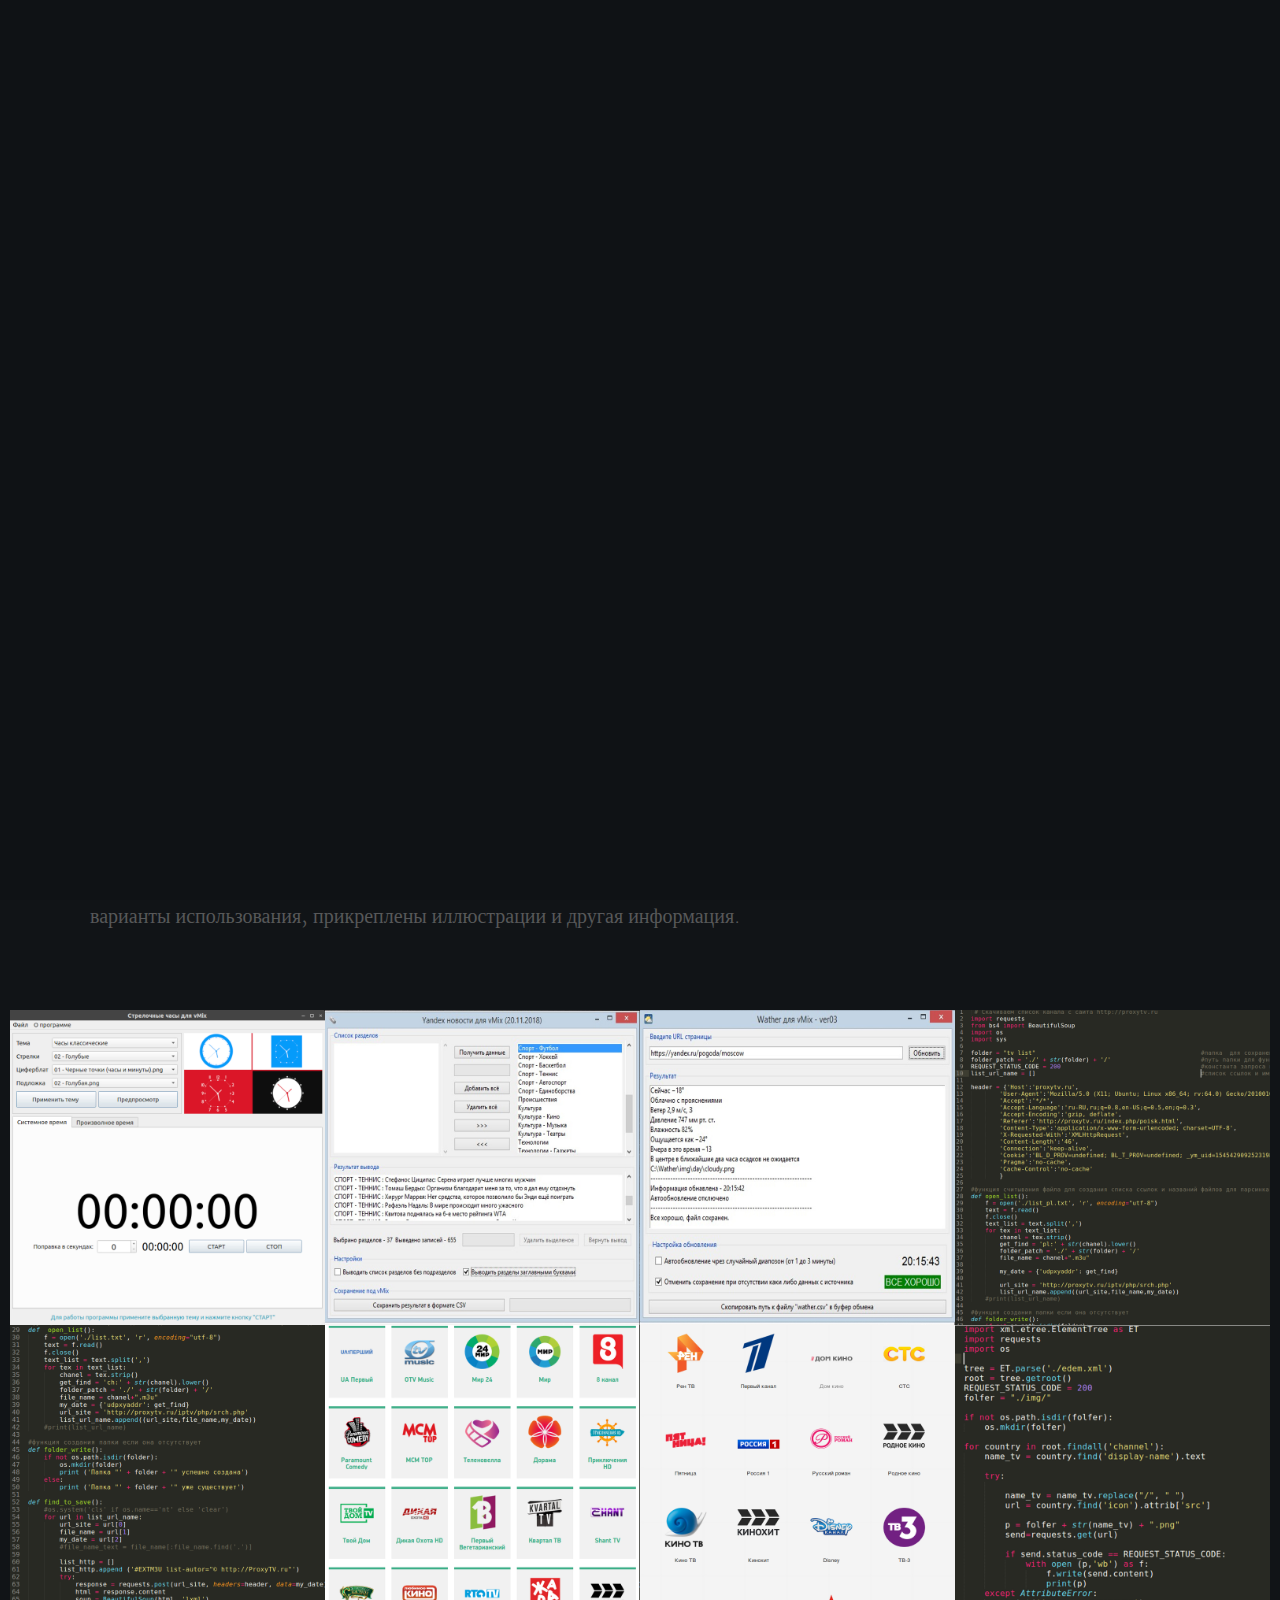
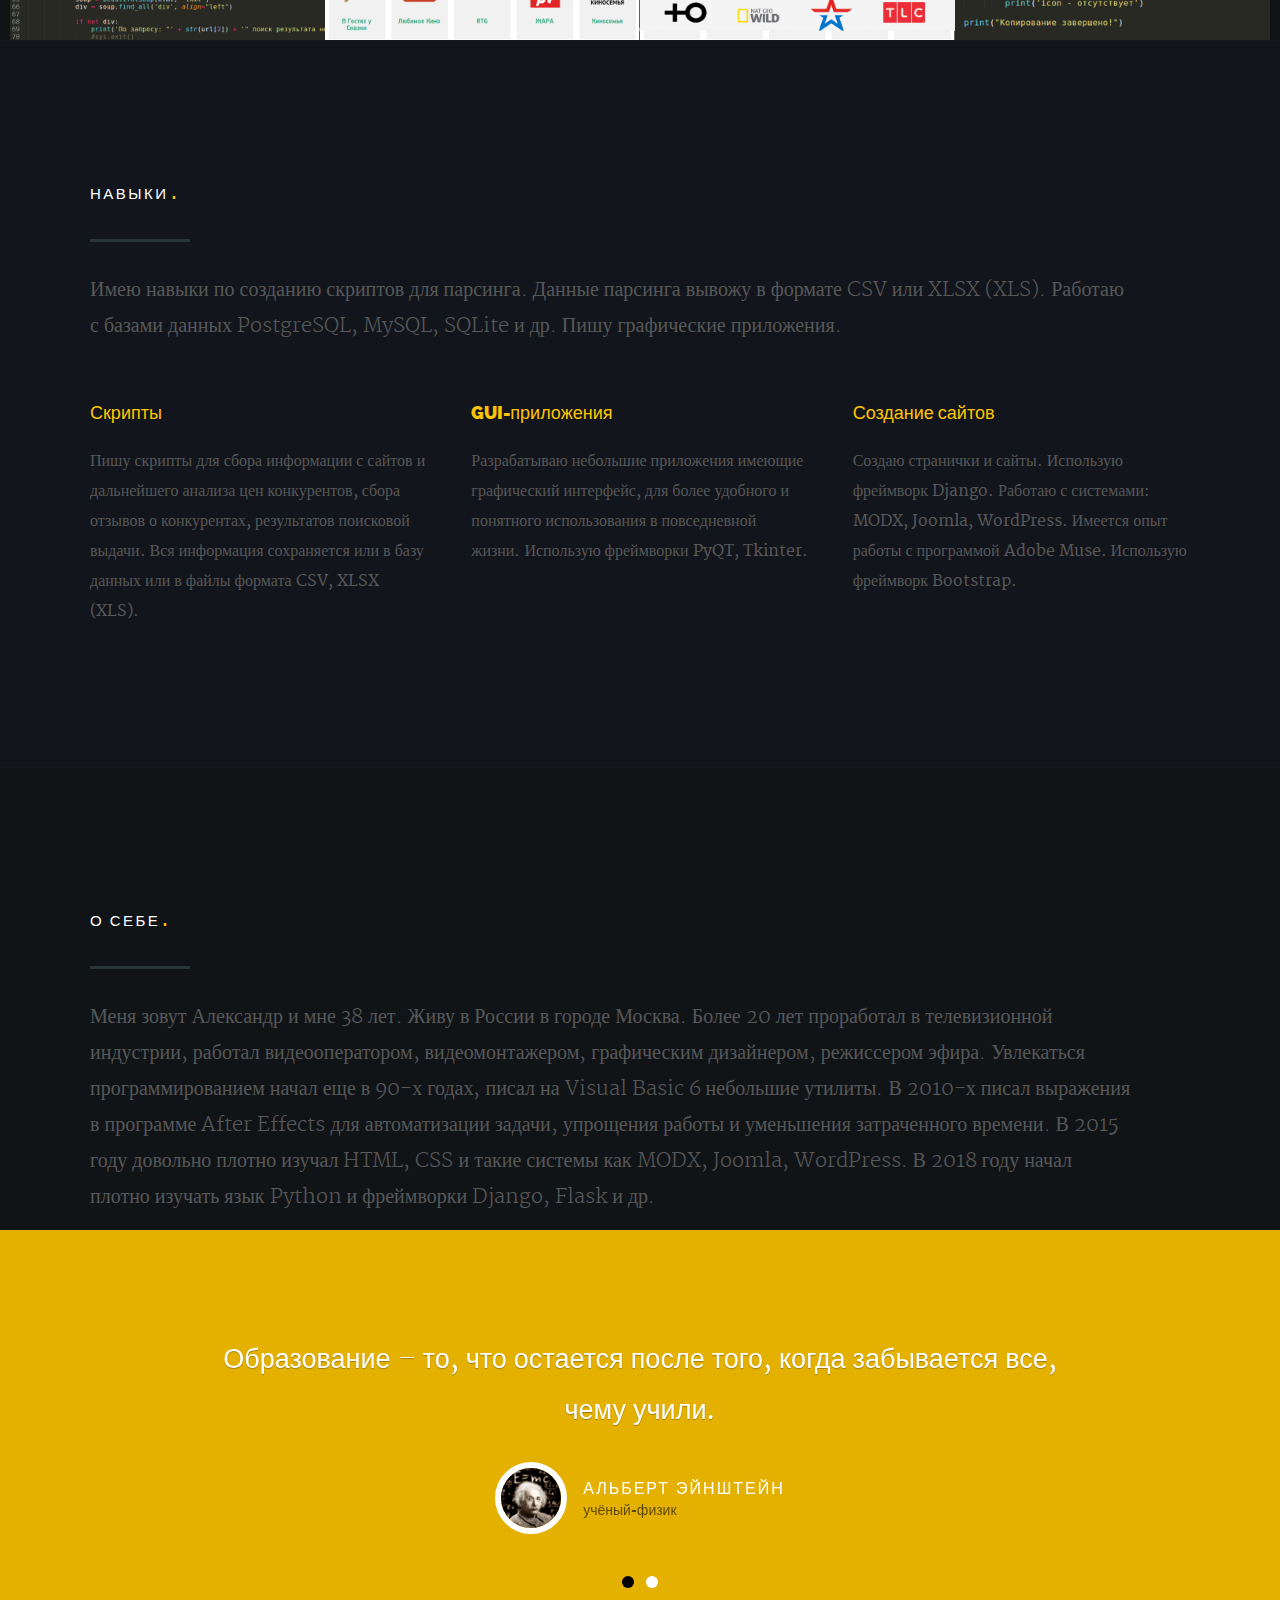
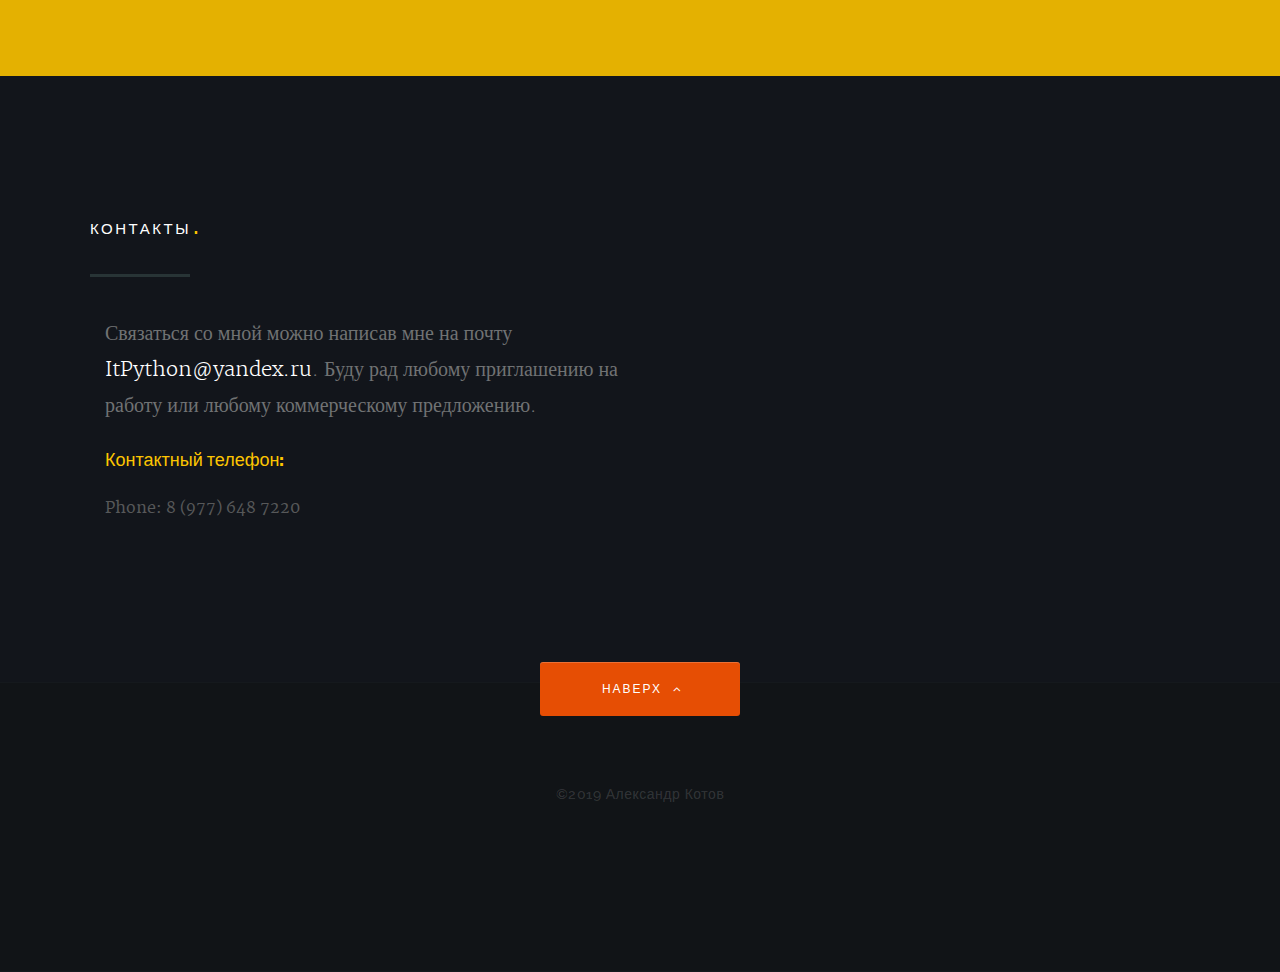
<file: index.html>
<!DOCTYPE html>
<!--[if IE 8 ]><html class="no-js oldie ie8" lang="en"> <![endif]-->
<!--[if IE 9 ]><html class="no-js oldie ie9" lang="en"> <![endif]-->
<!--[if (gte IE 9)|!(IE)]><!--><html class="no-js" lang="en"> <!--<![endif]-->
<head>

   <!--- basic page needs
   ================================================== -->
   <meta charset="utf-8">
	<title>Александр Котов</title>
	<meta name="description" content="">  
	<meta name="author" content="">

   <!-- mobile specific metas
   ================================================== -->
	<meta name="viewport" content="width=device-width, initial-scale=1, maximum-scale=1">

 	<!-- CSS
   ================================================== -->
   <link rel="stylesheet" href="css/base.css">
   <link rel="stylesheet" href="css/vendor.min.css">
   <link rel="stylesheet" href="css/main.css">     

   <!-- script
   ================================================== -->
	<script src="js/modernizr.js"></script>

   <!-- favicons
	================================================== -->
	<link rel="shortcut icon" href="favicon.png" >

</head>

<body>

	<!-- header
   ================================================== -->
   <header id="main-header">

   	<div class="row">

	      <div class="logo">
	         <a href="index.html">Александр Котов</a>
	      </div>

	      <nav id="nav-wrap">         
	         
	         <a class="mobile-btn" href="#nav-wrap" title="Show navigation">
	         	<span class="menu-icon">Меню</span>
	         </a>
         	<a class="mobile-btn" href="#" title="Hide navigation">
         		<span class="menu-icon">Меню</span>
         	</a>            

	         <ul id="nav" class="nav">
	            <li><a class="smoothscroll" href="#hero">Главная</a></li>
		         <li class="current"><a class="smoothscroll" href="#portfolio">Портфолио</a></li>
	            <li><a class="smoothscroll" href="#services">Навыки</a></li>
	            <li><a class="smoothscroll" href="#about">О себе</a></li>
	            <li><a class="smoothscroll" href="#contact">Контакты</a></li>
	         </ul> <!-- end #nav -->

	      </nav> <!-- end #nav-wrap -->

	   </div>

   </header> <!-- end header -->

   <!-- homepage hero
   ================================================== -->
   <section id="hero">	
   	  
		<div class="row hero-content">

			<div class="twelve columns hero-container">

			   <!-- hero-slider start-->
			   <div id="hero-slider" class="flexslider">

				   <ul class="slides">

					   <!-- slide -->
					   <li>
						   <div class="flex-caption">
								<h1 class="">Пишу скрипты для парсинга сайтов.
								</h1>	
									
								<h3 class="">Информация сохраняется в базу данных или в файлы формата CSV, XLSX (XLS).</h3>				   
							</div>						
					   </li>

					   <!-- slide -->
					   <li>						
							<div class="flex-caption">
								<h1 class="">Разрабатываю GUI-приложения</h1>

								<h3 class="">Использую фреймворки PyQT, Tkinter.</h3>			   
							</div>					
					   </li>

					   <!-- slide -->
					   <li>
						   <div class="flex-caption">
								<h1 class="">Создаю сайты и лендинг страницы</h1>

								<h3 class="">Использую фреймворк Django. Также использую системы как MODX, Joomla, WordPress </h3>			   
							</div>
					   </li>					              

				   </ul>

			   </div> <!-- end hero-slider -->				   

	      </div> <!-- end twelve columns-->

		</div> <!-- end row -->	

		<div id="more">
		      <a class="smoothscroll" href="#services">НАВЫКИ<i class="fa fa-angle-down"></i></a>
		</div> 	

   </section> <!-- end homepage hero -->


   <!-- portfolio
   ================================================== -->
   <section id="portfolio">

      <div class="row section-head">

      	<div class="twelve columns">

      		<h1>ПОСЛЕДНИЕ ПРОЕКТЫ<span>.</span></h1>

	         <hr />               

	         <p>Тут выложены проекты которые имеют свою страницу на github.com. На странице подробно описан проект и его варианты использования, прикреплены иллюстрации и другая информация.
	         </p>

	      </div>

      </div> <!-- end section-head -->

      <div class="row items">

         <!-- portfolio-wrapper -->
         <div id="portfolio-wrapper" class="bgrid-fourth s-bgrid-third tab-bgrid-half">


            <!-- item end -->
            <div class="bgrid folio-item"> 
               <div class="item-wrap">
                  <a href="#modal-01">
                    <img src="images/portfolio/clock.jpg" alt="Clock">
                     <div class="overlay"></div>                       
                     <div class="portfolio-item-meta">
                    <h5>"Стрелочные часы для vMix"</h5>
                        <p>ПРОГРАММА</p>
                 </div> 
                     <div class="link-icon"><i class="fa fa-plus"></i></div>
                  </a>
               </div>
            </div> <!-- item end -->


            <!-- item end -->
            <div class="bgrid folio-item"> 
               <div class="item-wrap">
                  <a href="#modal-01">
	                  <img src="images/portfolio/underwater.jpg" alt="Underwater">
                     <div class="overlay"></div>                       
                     <div class="portfolio-item-meta">
     					      <h5>Приложение "Новости"</h5>
                        <p>Парсер для vMix</p>
     					   </div> 
                     <div class="link-icon"><i class="fa fa-plus"></i></div>
                  </a>
               </div>
        		</div> <!-- item end -->

            <div class="bgrid folio-item">
               <div class="item-wrap">
                  <a href="#modal-02">
                     <img src="images/portfolio/hotel.jpg" alt="Hotel Sign">
                     <div class="overlay">
                      <div class="portfolio-item-meta">
          					   <h5>Приложение "Погода"</h5>
                           <p>Парсер для vMix</p>
          					</div>
                     </div>
                     <div class="link-icon"><i class="fa fa-plus"></i></div>
                  </a>
               </div>
         	</div> <!-- item end -->

            <div class="bgrid folio-item">
               <div class="item-wrap">
                  <a href="#modal-03">
                     <img src="images/portfolio/beetle.jpg" alt="Beetle">                        
                     <div class="overlay">
                      <div class="portfolio-item-meta">
          					   <h5>Плейлисты для IPTV (провайдеры)</h5>
                           <p>Парсер</p>
          					</div>
                     </div>
                     <div class="link-icon"><i class="fa fa-plus"></i></div>
                  </a>
               </div>
         	</div> <!-- item end -->

            <div class="bgrid folio-item">
               <div class="item-wrap">
                  <a href="#modal-04">
                     <img src="images/portfolio/banjo-player.jpg" alt="Banjo Player">
                     <div class="overlay">
                      <div class="portfolio-item-meta">
          					   <h5>Плейлисты для IPTV (каналы)</h5>
                           <p>Парсер</p>
          					</div>
                     </div>
                     <div class="link-icon"><i class="fa fa-plus"></i></div>
                  </a>
               </div>
         	</div> <!-- item end -->

            <div class="bgrid folio-item">
               <div class="item-wrap">
                  <a href="#modal-05">
                   <img src="images/portfolio/lighthouse.jpg" alt="Lighthouse">
                     <div class="overlay">
                      <div class="portfolio-item-meta">
          					   <h5>Скачивание иконок (viks.tv)</h5>
                           <p>Парсер</p>
          					</div>
                     </div>
                     <div class="link-icon"><i class="fa fa-plus"></i></div>
                  </a>
               </div>
         	</div> <!-- item end -->

            <div class="bgrid folio-item">
               <div class="item-wrap">
                  <a href="#modal-06">
                     <img src="images/portfolio/girl.jpg" alt="Girl Stuff">
                     <div class="overlay">
                      <div class="portfolio-item-meta">
          					   <h5>Скачивание иконок (fanat.tv)</h5>
                           <p>Парсер</p>
          					</div>
                     </div>
                     <div class="link-icon"><i class="fa fa-plus"></i></div>
                  </a>
               </div>
         	</div> <!-- item end -->

            <div class="bgrid folio-item">
               <div class="item-wrap">
                  <a href="#modal-07">                        
                     <img src="images/portfolio/coffee.jpg" alt="Coffee Cup">                       
                     <div class="overlay">
                      <div class="portfolio-item-meta">
          					   <h5>Скачивание иконок по ссылке из XML файла</h5>
                           <p>Парсер</p>
          					</div>
                     </div>
                     <div class="link-icon"><i class="fa fa-plus"></i></div>
                  </a>
               </div>
         	</div> <!-- item end -->

         </div> <!-- end portfolio-wrapper -->
         

         <!-- modal popup
	   	========================================================= -->

         <div id="modal-01" class="popup-modal mfp-hide">

          <div class="media">
            <img src="images/portfolio/modals/m-clock.jpg" alt="Underwater" />
          </div>

          <div class="description-box">
            <h4>О приложении "Стрелочные часы для vMix"</h4>
            <p>Данное приложение написано для использования с программой vMix и модуле «Title Designer». «Title Designer» прекрасно работает с модулем «DATA SOURCE» который передает «Title Designer» данные из импортированных файлов (txt, csv и др.). Что позволяет отображать стрелочные часы в программе vMix. </p>
               <span class="categories">Python</span>
          </div>

            <div class="link-box group">
              <a href="https://alecsandrkotov.github.io/Time/" target="_blank">Подробнее</a>
              <a href="#" class="popup-modal-dismiss">Закрыть</a>         
            </div>

        </div><!-- modal-01 end -->




      
         <div id="modal-01" class="popup-modal mfp-hide">

		      <div class="media">
	      		<img src="images/portfolio/modals/m-underwater.jpg" alt="Underwater" />
	      	</div>

		      <div class="description-box">
			      <h4>О приложении "Новости"</h4>
			      <p>Данное приложение парсит разделы и заголовки с сайта yandex.ru. Данную информацию можно использовать для вывода на экран через программу vMix. Приложение имеет графический интерфейс.</p>
               <span class="categories">Python</span>
		      </div>

            <div class="link-box group">
            	<a href="https://alecsandrkotov.github.io/News/" target="_blank">Подробнее</a>
            	<a href="#" class="popup-modal-dismiss">Закрыть</a>         
            </div>

	      </div><!-- modal-01 end -->

         <div id="modal-02" class="popup-modal mfp-hide">

		      <div class="media">
	      		<img src="images/portfolio/modals/m-hotel.jpg" alt="Hotel Sign" />
	      	</div>

		      <div class="description-box">
			      <h4>О приложении "Погода"</h4>
			      <p>Данное приложение парсит текущий прогноз погоды с сайта yandex.ru. Данную информацию можно использовать для вывода на экран через программу vMix. Приложение имеет графический интерфейс.</p>
               <span class="categories">Python</span>
		      </div>

            <div class="link-box">            	
               <a href="https://alecsandrkotov.github.io/Weather/" target="_blank">Подробнее</a>
		         <a href="#" class="popup-modal-dismiss">Закрыть</a>
            </div>

	      </div><!-- modal-02 end -->

         <div id="modal-03" class="popup-modal mfp-hide">

		      <div class="media">
	      		<img src="images/portfolio/modals/m-beetle.jpg" alt="" />
	      	</div>

		      <div class="description-box">
			      <h4>Плейлисты для IPTV (провайдеры)</h4>
			      <p>Создание плейлистов m3u на основе имен ботов с сайта proxytv.ru</p>
               <span class="categories">Python</span>
		      </div>

            <div class="link-box">
               <a href="https://github.com/AlecsandrKotov/IPTV_ListTv.git" target="_blank">Подробнее</a>
		         <a href="#" class="popup-modal-dismiss">Закрыть</a>
            </div>

	      </div><!-- modal-03 end -->

			<div id="modal-04" class="popup-modal mfp-hide">

		      <div class="media">
	      		<img src="images/portfolio/modals/m-banjo-player.jpg" alt="" />
	      	</div>

		      <div class="description-box">
			      <h4>Плейлисты для IPTV (каналы)</h4>
			      <p>Создание плейлистов m3u на основе списка каналов. Парсится с сайта proxytv.ru</p>
               <span class="categories">Python</span>
		      </div>

            <div class="link-box">
               <a href="https://github.com/AlecsandrKotov/IPTV_ListChanal.git" target="_blank">Подробнее</a>
		         <a href="#" class="popup-modal-dismiss">Закрыть</a>
            </div>

	      </div><!-- modal-04 end -->

	      <div id="modal-05" class="popup-modal slider mfp-hide">	

	      	<div class="media">
	      		<img src="images/portfolio/modals/m-lighthouse.jpg" alt="" />
	      	</div>      	

		      <div class="description-box">
			      <h4>Парсер иконок</h4>		      

			      <p>Скачивание иконок ТВ каналов с сайта http://viks.tv/</p>

			      <div class="categories">Python</div>
               
		      </div>

            <div class="link-box">
               <a href="https://github.com/AlecsandrKotov/vikstv_logoTV-.git" target="_blank">Подробнее</a>
		         <a href="#" class="popup-modal-dismiss">Закрыть</a>
            </div>		      

	      </div><!-- modal-05 end -->

	      <div id="modal-06" class="popup-modal mfp-hide">

		      <div class="media">
	      		<img src="images/portfolio/modals/m-girl.jpg" alt="" />
	      	</div>	

		      <div class="description-box">
			      <h4>Парсер иконок</h4>			      

			      <p>Скачивание иконок ТВ каналов с сайта http://fanat.tv/</p>

			      <div class="categories">Python</div>
               
		      </div>

            <div class="link-box">
               <a href="https://github.com/AlecsandrKotov/fanattv_logoTV.git" target="_blank">Подробнее</a>
		         <a href="#" class="popup-modal-dismiss">Закрыть</a>
            </div>

	      </div><!-- modal-06 end -->

	      <div id="modal-07" class="popup-modal mfp-hide">

		      <div class="media">
	      		<img src="images/portfolio/modals/m-coffee.jpg" alt="" />
	      	</div>	

		      <div class="description-box">
			      <h4>Скачивание иконок по ссылке из XML файла</h4>			      

			      <p>Парсер иконок тв каналов из файла xml на примере файла от edem.</p>

			      <div class="categories">Python</div>
               
		      </div>

            <div class="link-box">
               <a href="https://github.com/AlecsandrKotov/Edem_XmlParserLogo.git" target="_blank">Подробнее</a>
		         <a href="#" class="popup-modal-dismiss">Закрыть</a>
            </div>

	      </div><!-- modal-07 end -->

      </div>  <!-- end row -->

   </section> <!-- end portfolio -->

   <!-- Services Section
   ================================================== -->
   <section id="services">

   	<div class="row section-head">

      	<div class="twelve columns">

      		<h1>Навыки<span>.</span></h1>

	         <hr />      	         

	         <p>Имею навыки по созданию скриптов для парсинга. Данные парсинга вывожу в формате CSV или XLSX (XLS). Работаю с базами данных PostgreSQL, MySQL, SQLite и др. Пишу графические приложения.
	         </p>

	      </div>

      </div> <!-- end section-head -->
      <div class="row mobile-no-padding">      	
	      <div class="service-list bgrid-third s-bgrid-half tab-bgrid-whole group">
	      	<div class="bgrid">	               
	            <h3>Скрипты</h3>
	            <div class="service-content">	                  
		            <p>Пишу скрипты для сбора информации с сайтов и дальнейшего анализа цен конкурентов, сбора отзывов о конкурентах, результатов поисковой выдачи. Вся информация сохраняется или в базу данных или в файлы формата CSV, XLSX (XLS). 
	         		</p> 
	         	</div>  
				  </div> <!-- end bgrid -->
				  <div class="bgrid">	              
	            <h3>GUI-приложения</h3>                  
	            <div class="service-content">	                  
		            <p>Разрабатываю небольшие приложения имеющие графический интерфейс, для более удобного и понятного использования в повседневной жизни. Использую фреймворки PyQT, Tkinter.
	         		</p> 
	            </div>	              
			     </div> <!-- end bgrid -->
          <div class="bgrid">               
              <h3>Создание сайтов</h3>                  
              <div class="service-content">                   
                <p>Создаю странички и сайты. Использую фреймворк Django. Работаю с системами: MODX, Joomla, WordPress. Имеется опыт работы с программой  Adobe Muse. Использую фреймворк Bootstrap.
              </p> 
              </div>                
          </div> <!-- end bgrid -->
	      </div> <!-- end service-list -->	      
      </div> <!-- end row --> 

   </section> <!-- end services -->

   <!-- About Section
   ================================================== -->
   <section id="about">

   	<div class="row section-head">

      	<div class="twelve columns">

      		<h1>О себе<span>.</span></h1>

	         <hr />     	    

	         <p>Меня зовут Александр и мне 38 лет. Живу в России в городе Москва. Более 20 лет проработал в телевизионной индустрии, работал видеооператором, видеомонтажером,  графическим дизайнером,  режиссером эфира. Увлекаться программированием начал еще в 90-х годах, писал на Visual Basic 6 небольшие утилиты. В 2010-х писал выражения  в программе After Effects для автоматизации задачи, упрощения работы и уменьшения затраченного времени. В 2015 году довольно плотно изучал HTML, CSS и такие системы как MODX, Joomla, WordPress. В 2018 году начал плотно изучать язык Python и фреймворки Django, Flask и др.
	         </p>

	      </div> <!-- end section-head -->

      </div>

   <!-- Testimonials Section
   ================================================== -->
   <section id="testimonials">

      <div class="row content flex-container">
    
         <div id="testimonial-slider" class="flexslider">

            <ul class="slides">
               <li>
                  <p>Образование – то, что остается после того, когда забывается все, чему учили.
                  </p>

                  <div class="testimonial-author">
                    	<img src="images/avatars/avatar-1.jpg" alt="Author image">
                    	<div class="author-info">
                    		Альберт Эйнштейн
                    		<span class="position">учёный-физик</span>
                    	</div>
                  </div>
             	</li> <!-- end slide -->

               <li>                       
                  <p>Знания, за которые платят, запоминаются лучше.
                  </p>
                  <div class="testimonial-author">
                    	<img src="images/avatars/avatar-2.jpg" alt="Author image">
                    	<div class="author-info">
                    		Рабби Нахман
                    		<span>выдающийся праведник</span>
                    	</div>
                  </div>                        
               </li> <!-- end slide -->

            </ul> <!-- end slides -->

         </div> <!-- end flexslider -->         
        
      </div> <!-- end row -->

   </section> <!-- end testimonials section -->  


   <!-- contact
   ================================================== -->
   <section id="contact">

   	<div class="row section-head">

   		<div class="twelve columns">

	         <h1>Контакты<span>.</span></h1>

	         <hr />	        

	      </div>

      </div> <!-- end section-head -->

      <div class="row">
      	


         <div class="six columns tab-whole right">

            <p class="lead">Связаться со мной можно написав мне  на почту <a href="mailto:ItPython@yandex.ru">ItPython@yandex.ru</a>. Буду рад любому приглашению на работу или любому коммерческому предложению. 


            <h3>Контактный телефон:</h3>
			   <p>Phone: 8 (977) 648 7220

			   </p>
               	
         </div>     	

      </div> <!-- end row -->     

   </section>  <!-- end contact -->


   <!-- Footer
   ================================================== -->
   <footer>

      <div class="row">  

           

         <ul class="copyright">
         	<li>&copy;2019 Александр Котов</li> 

         <div id="go-top">
            <a class="smoothscroll" title="Back to Top" href="#hero">Наверх<i class="fa fa-angle-up"></i></a>
         </div>

      </div> <!-- end row -->

   </footer> <!-- end footer -->

   <div id="preloader"> 
    	<div id="loader"></div>
   </div> 

   <!-- Java Script
   ================================================== --> 
   <script src="js/jquery-1.11.3.min.js"></script>
   <script src="js/jquery-migrate-1.2.1.min.js"></script>
   <script src="js/jquery.flexslider-min.js"></script>
   <script src="js/jquery.waypoints.min.js"></script>
   <script src="js/jquery.validate.min.js"></script>
   <script src="js/jquery.fittext.js"></script>
   <script src="js/jquery.placeholder.min.js"></script>
   <script src="js/jquery.magnific-popup.min.js"></script>  
   <script src="js/main.js"></script>

</body>

</html>
</file>
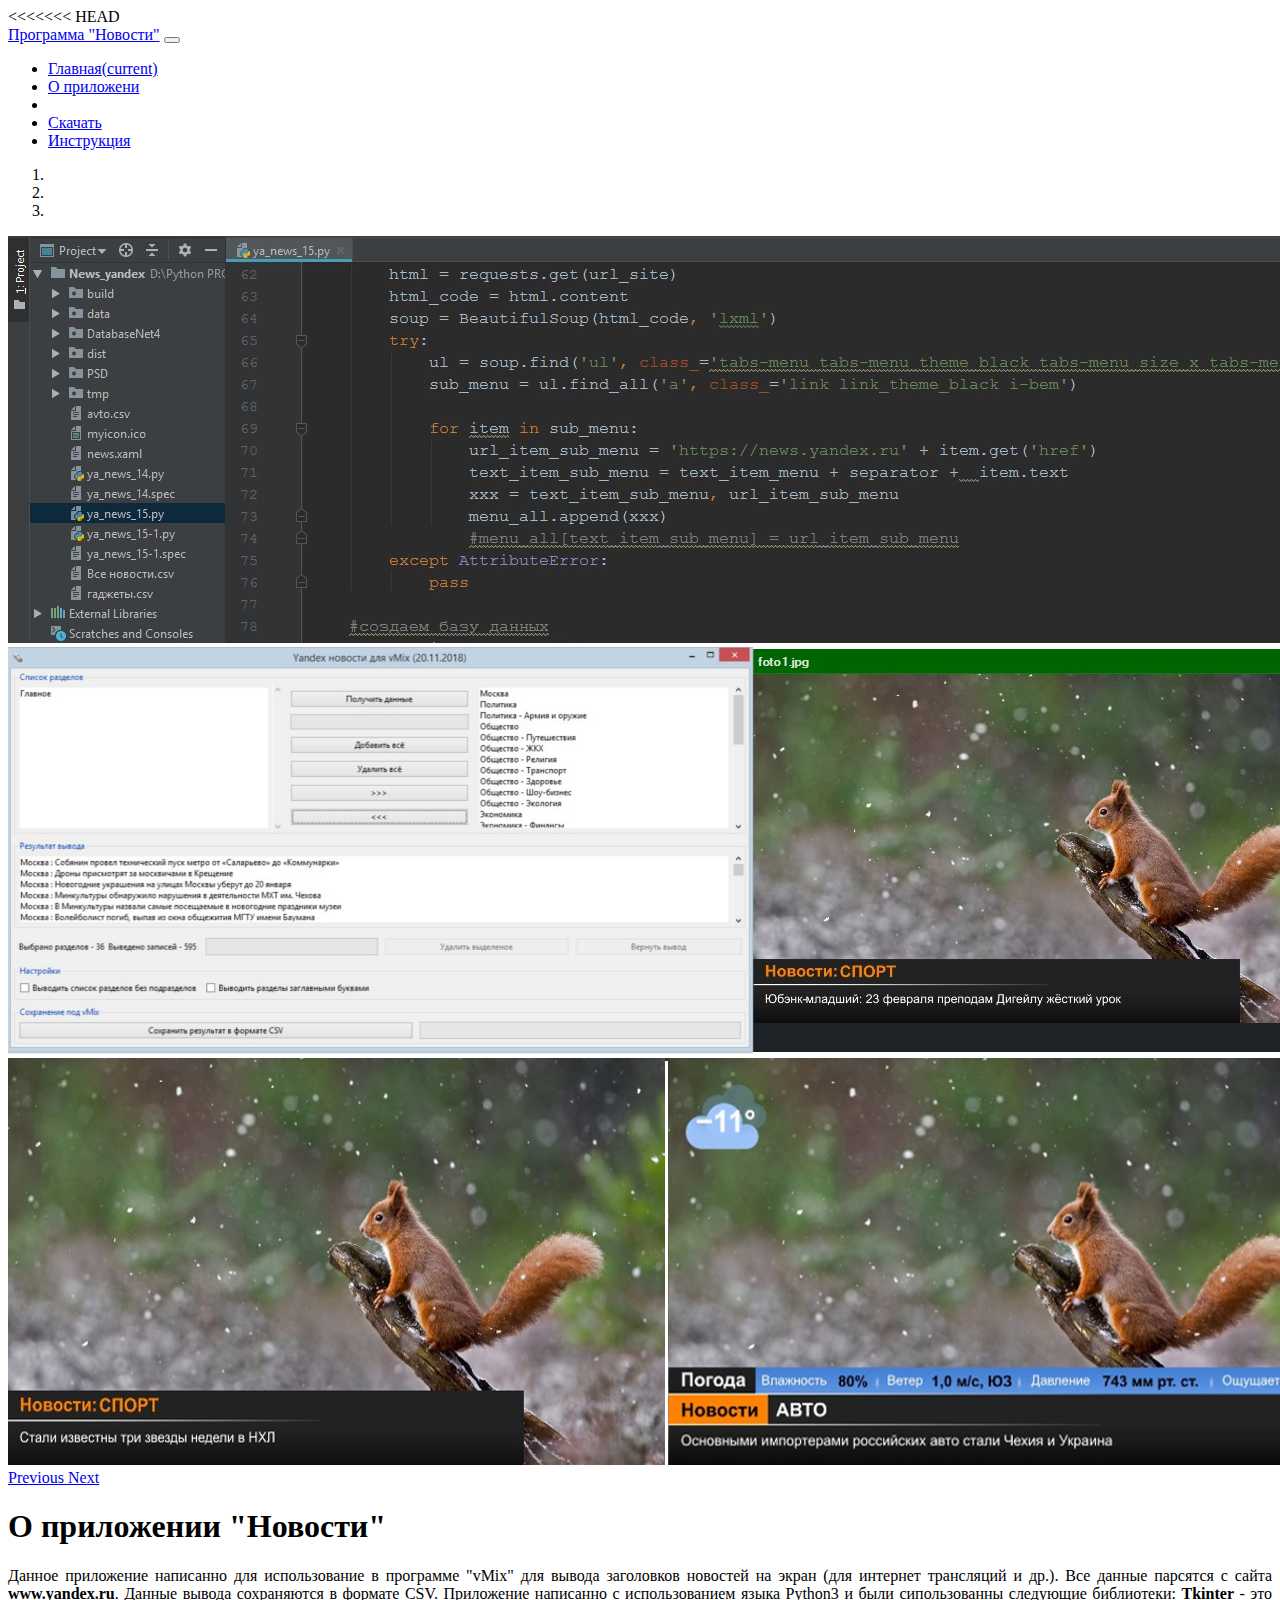
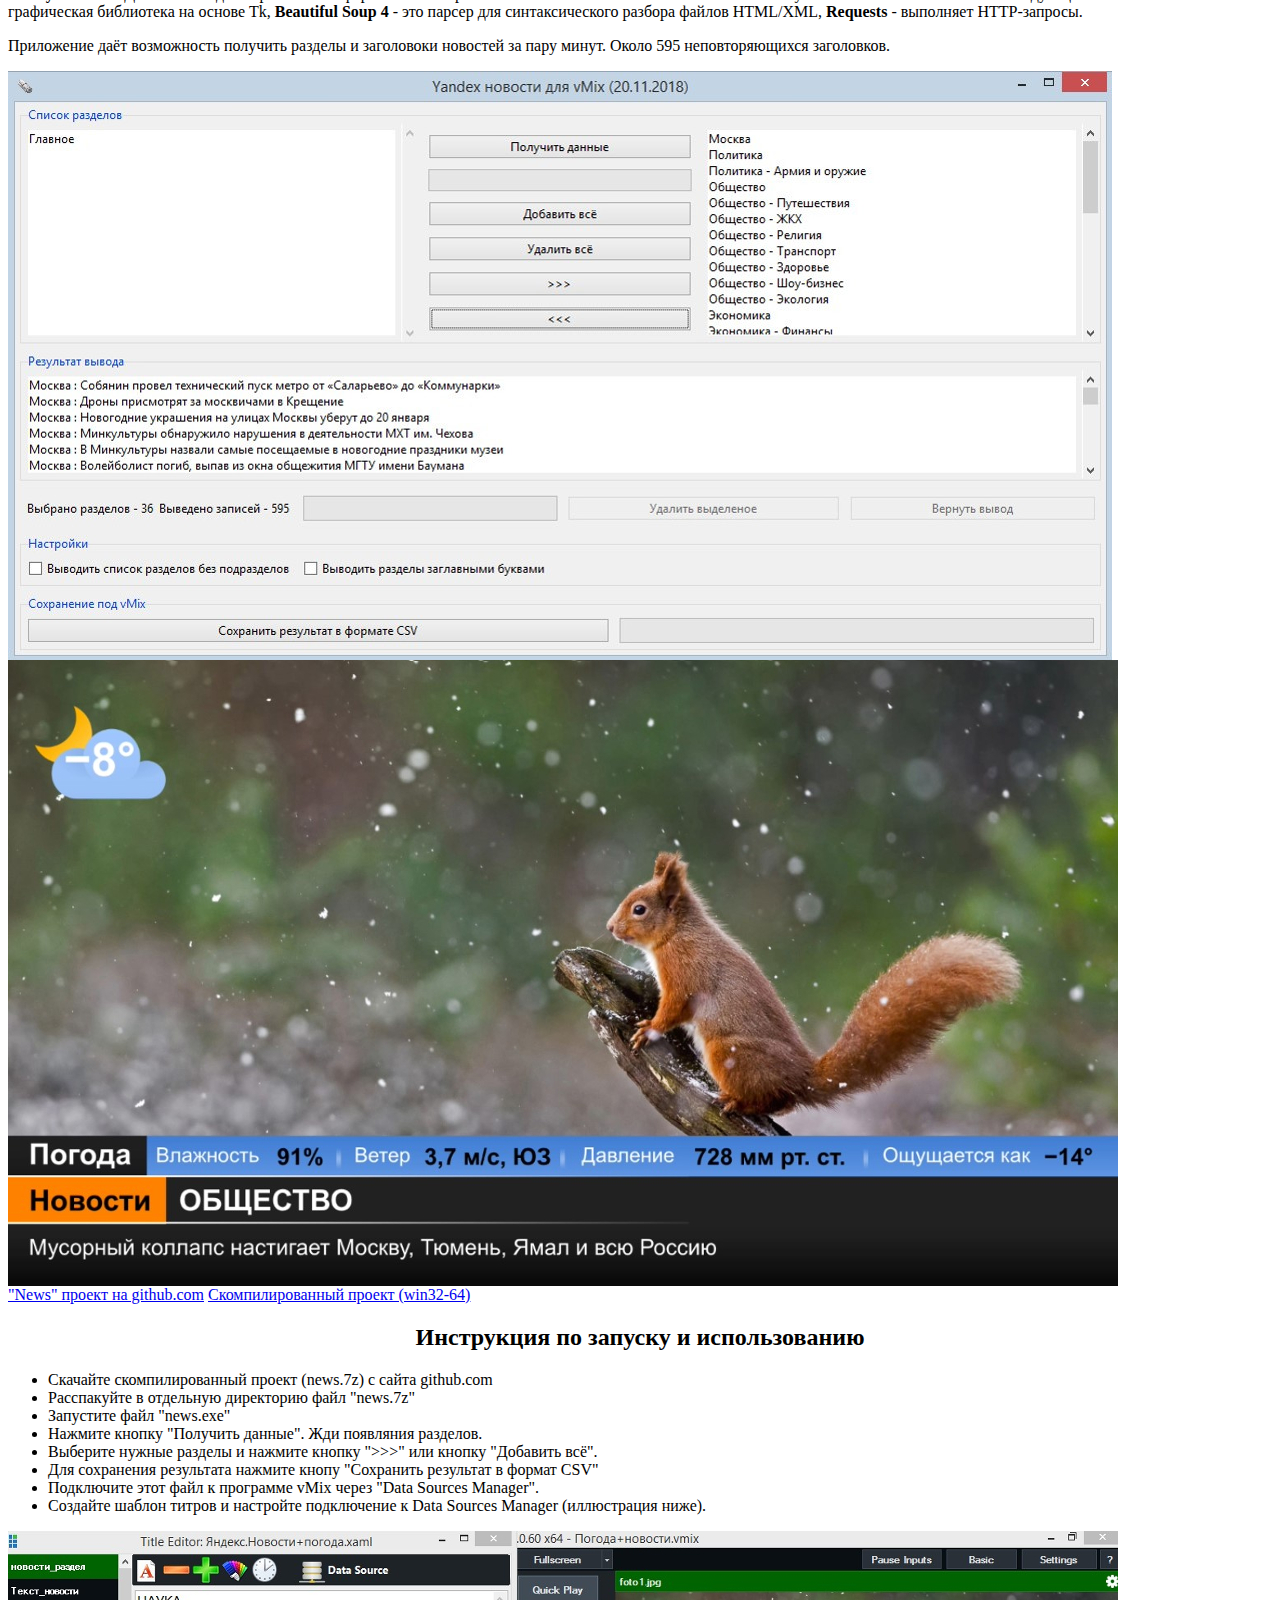
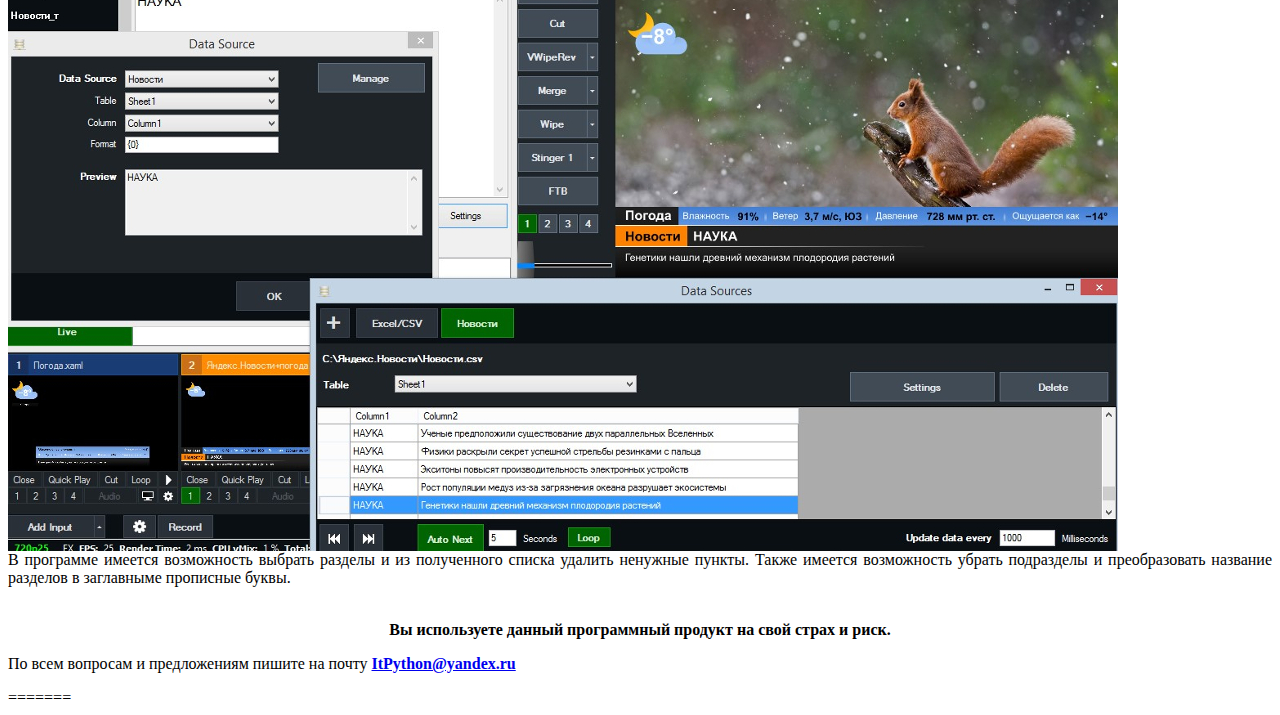
<file: News/index.html>
<!DOCTYPE html>
<<<<<<< HEAD
<html lang="ru">
<head>
	<meta charset="UTF-8">
	<title>Программа "Новости"</title>
	<link rel="stylesheet" href="https://stackpath.bootstrapcdn.com/bootstrap/4.2.1/css/bootstrap.min.css" integrity="sha384-GJzZqFGwb1QTTN6wy59ffF1BuGJpLSa9DkKMp0DgiMDm4iYMj70gZWKYbI706tWS" crossorigin="anonymous">
	<meta name="viewport" content="width=device-width, initial-scale=1">

	<style>
	.justify{
		 text-align:justify;
		-moz-hyphens: auto;
	    -webkit-hyphens: auto;
	    -ms-hyphens: auto;
		}
	.center{
		 text-align:center;
		}
	.img-responsive{		
		max-width: 100%;
		height: auto;
		display: block;
		}
	</style>


 
</head>
<body class="bg-dark">

	<div class="container">
	<a name="index"></a> 

		<nav class="navbar navbar-expand-lg navbar-light bg-light ">
			<a class="navbar-brand" href="#">Программа "Новости"</a>
			<button class="navbar-toggler" type="button" data-toggle="collapse" data-target="#navbarSupportedContent" aria-controls="navbarSupportedContent" aria-expanded="false" aria-label="Toggle navigation">
				<span class="navbar-toggler-icon"></span>
			</button>

			<div class="collapse navbar-collapse" id="navbarSupportedContent">
				<ul class="navbar-nav mr-auto">
					<li class="nav-item active">
						<a class="nav-link" href="#index">Главная<span class="sr-only">(current)</span></a>
					</li>
					<li class="nav-item">
						<a class="nav-link" href="#prilogenie">О приложени</a>
					</li>
					<li class="nav-item">

					<li class="nav-item">
						<a class="nav-link" href="#download">Скачать</a>
					</li>
					<li class="nav-item">
						<a class="nav-link" href="#instrukziya">Инструкция</a>
					</li>



				</ul>
			</div>
		</nav>

		<div id="carouselExampleIndicators" class="carousel slide mb-3 mt-3" data-ride="carousel">
			<ol class="carousel-indicators">
				<li data-target="#carouselExampleIndicators" data-slide-to="0" class="active"></li>
				<li data-target="#carouselExampleIndicators" data-slide-to="1"></li>
				<li data-target="#carouselExampleIndicators" data-slide-to="2"></li>
			</ol>
			<div class="carousel-inner">
				<div class="carousel-item active">
					<img src="./img/sl0.jpg" class="d-block w-100" alt="...">
				</div>
				<div class="carousel-item">
					<img src="./img/sl4.jpg" class="d-block w-100" alt="...">
				</div>
				<div class="carousel-item">
					<img src="./img/sl3.jpg" class="d-block w-100" alt="...">
				</div>

			</div>
			<a class="carousel-control-prev" href="#carouselExampleIndicators" role="button" data-slide="prev">
				<span class="carousel-control-prev-icon" aria-hidden="true"></span>
				<span class="sr-only">Previous</span>
			</a>
			<a class="carousel-control-next" href="#carouselExampleIndicators" role="button" data-slide="next">
				<span class="carousel-control-next-icon" aria-hidden="true"></span>
				<span class="sr-only">Next</span>
			</a>
		</div>

		<a name="prilogenie" ></a>  

		<h1 class="text-white" >О приложении "Новости"</h1>
		<p class="text-white justify">Данное приложение написанно для использование в программе "vMix" для вывода заголовков новостей на экран (для интернет трансляций и др.). Все данные парсятся с сайта <strong>www.yandex.ru</strong>. Данные вывода сохраняются в формате CSV. Приложение написанно с использованием языка Python3 и были сипользованны следующие библиотеки: <strong>Tkinter</strong> -  это графическая библиотека на основе Tk, <strong>Beautiful Soup 4</strong> - это парсер для синтаксического разбора файлов HTML/XML, <strong>Requests</strong> - выполняет HTTP-запросы.</p> <p class="text-white justify">Приложение даёт возможность получить разделы и заголовоки новостей за пару минут. Около 595 неповторяющихся заголовков. </p>

		<img src="./img/programm.jpg" class="rounded mx-auto d-block mb-3 img-responsive" alt="Responsive image">

		<img src="./img/a2.jpg" class="img-responsive mx-auto rounded  mb-3 mr-3" alt="...">

 		<a name="download"></a>

		<div class="text-center">
			<a href="https://github.com/AlecsandrKotov/News" class="btn btn-primary btn-lg mt-3 mr-2" target="_blank">"News" проект на github.com</a>
			<a href="https://github.com/AlecsandrKotov/News/blob/master/dist/news.7z" class="btn btn-danger btn-lg mt-3" target="_blank">Скомпилированный проект (win32-64)</a>

		</div>
		
		<div class="text-center">
			<a name="instrukziya"></a>
			<h2 class="text-white mt-3 pt-2 center">Инструкция по запуску и использованию</h2>

			<ul class="list-group">
				<li class="list-group-item">Скачайте скомпилированный проект (news.7z) с сайта github.com</li>
				<li class="list-group-item">Расспакуйте в отдельную директорию файл "news.7z"</li>
				<li class="list-group-item">Запустите файл "news.exe"</li>
				<li class="list-group-item">Нажмите кнопку "Получить данные". Жди появляния разделов.</li>
				<li class="list-group-item">Выберите нужные разделы и нажмите кнопку ">>>" или кнопку "Добавить всё".</li>
				<li class="list-group-item">Для сохранения результата нажмите кнопу "Сохранить результат в формат CSV"</li>
				<li class="list-group-item">Подключите этот файл к программе vMix через "Data Sources Manager".</li>

				<li class="list-group-item">Создайте шаблон титров и настройте подключение к Data Sources Manager (иллюстрация ниже).</li>
			</ul>
			<img src="./img/vmix_data.jpg" class="img-responsive mx-auto rounded  mb-3 mr-3 mt-3" alt="...">



			<div class="alert alert-danger justify mt-3 role="alert">
				В программе имеется возможность выбрать разделы и из полученного списка удалить ненужные пункты. Также имеется возможность убрать подразделы и преобразовать название разделов в заглавныме прописные буквы. <br><br>
				<p style="text-align: center;"><strong> Вы используете данный программный продукт на свой страх и риск. </strong></p>
			</div>
		</div>



<!-- 		<div class="embed-responsive embed-responsive-16by9">
	<iframe class="embed-responsive-item" src="https://www.youtube.com/embed/zpOULjyy-n8?rel=0" allowfullscreen></iframe>
</div> -->

		<p class="text-light bg-dark text-center mt-3">
			По всем вопросам и предложениям пишите на почту <strong><a href="mailto:ItPython@yandex.ru">ItPython@yandex.ru</a>
			</strong>
		</p>
		</div>

 <script src="https://code.jquery.com/jquery-3.3.1.slim.min.js" integrity="sha384-q8i/X+965DzO0rT7abK41JStQIAqVgRVzpbzo5smXKp4YfRvH+8abtTE1Pi6jizo" crossorigin="anonymous"></script> 
<script src="https://cdnjs.cloudflare.com/ajax/libs/popper.js/1.14.6/umd/popper.min.js" integrity="sha384-wHAiFfRlMFy6i5SRaxvfOCifBUQy1xHdJ/yoi7FRNXMRBu5WHdZYu1hA6ZOblgut" crossorigin="anonymous"></script>
<script src="https://stackpath.bootstrapcdn.com/bootstrap/4.2.1/js/bootstrap.min.js" integrity="sha384-B0UglyR+jN6CkvvICOB2joaf5I4l3gm9GU6Hc1og6Ls7i6U/mkkaduKaBhlAXv9k" crossorigin="anonymous"></script>
=======
<html lang="en">
<head>
	<meta charset="UTF-8">
	<title>Document</title>
</head>
<body>
</body>
</html>
</file>
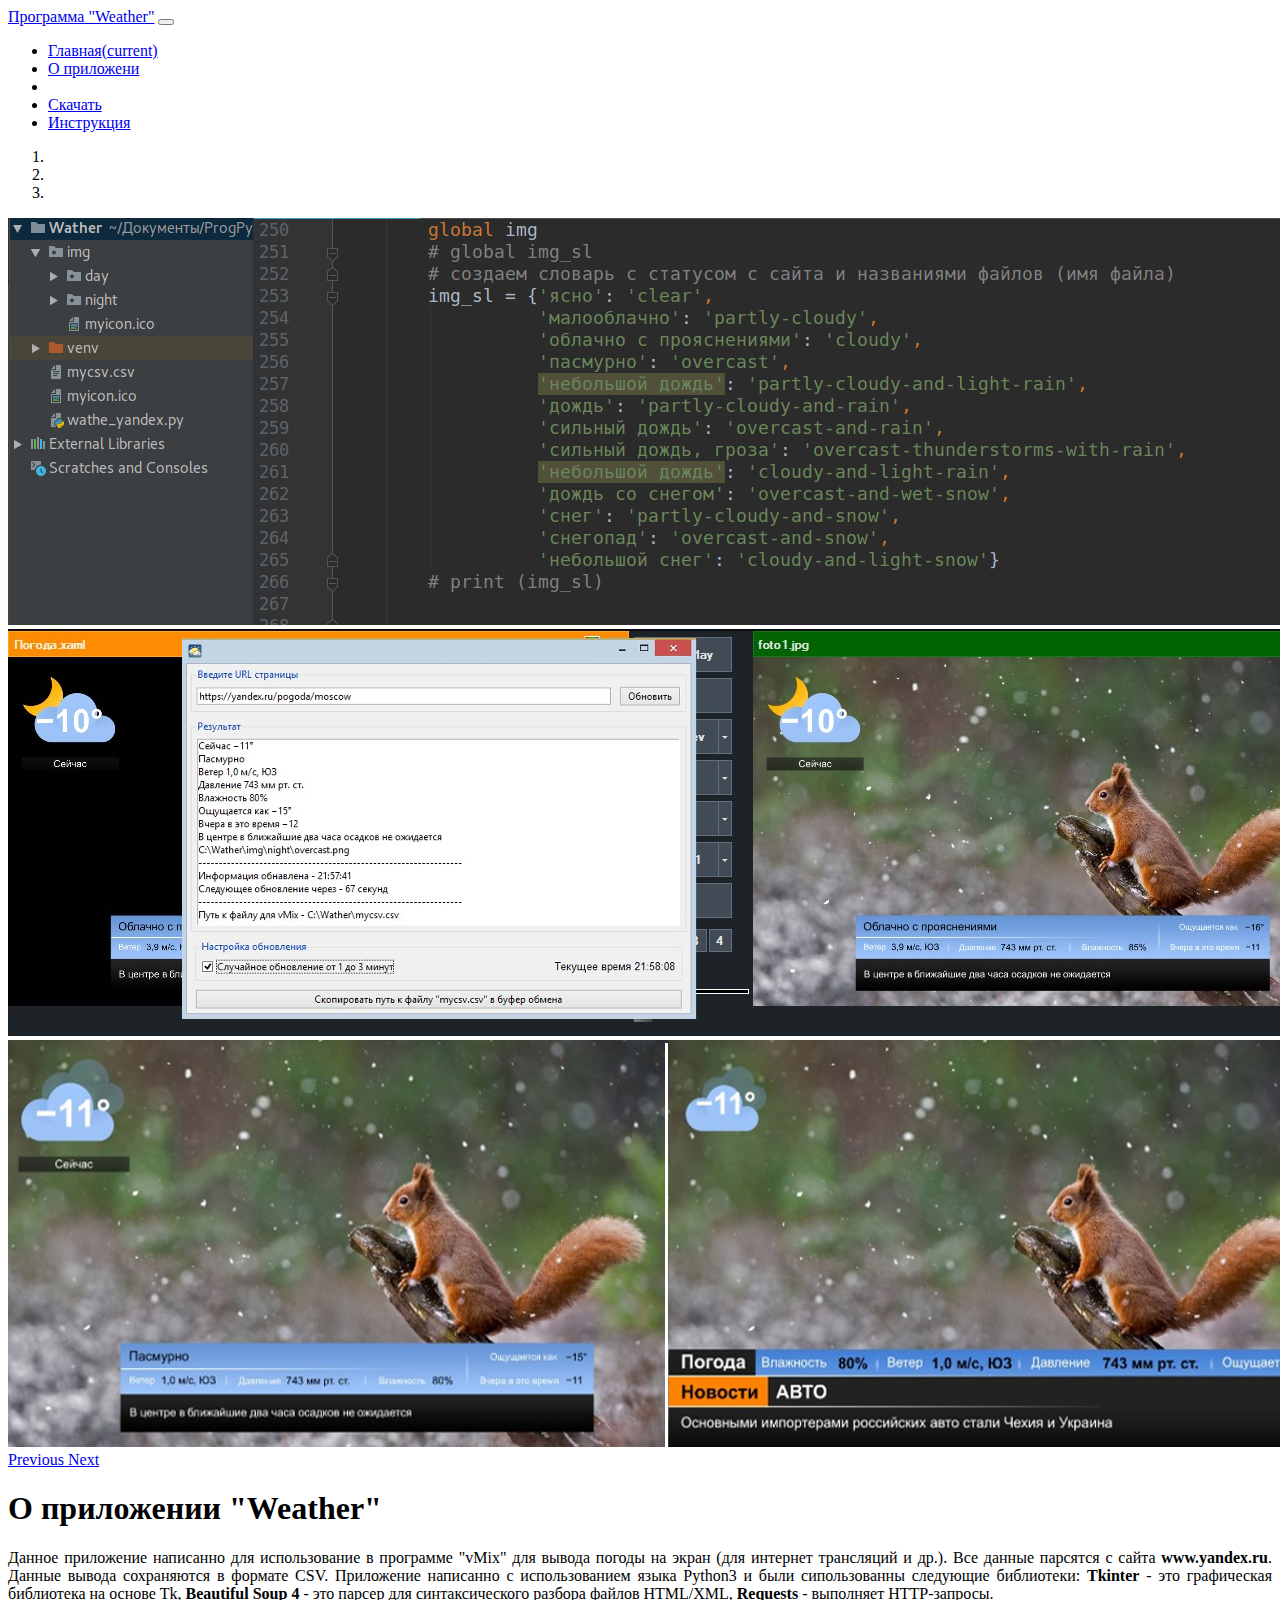
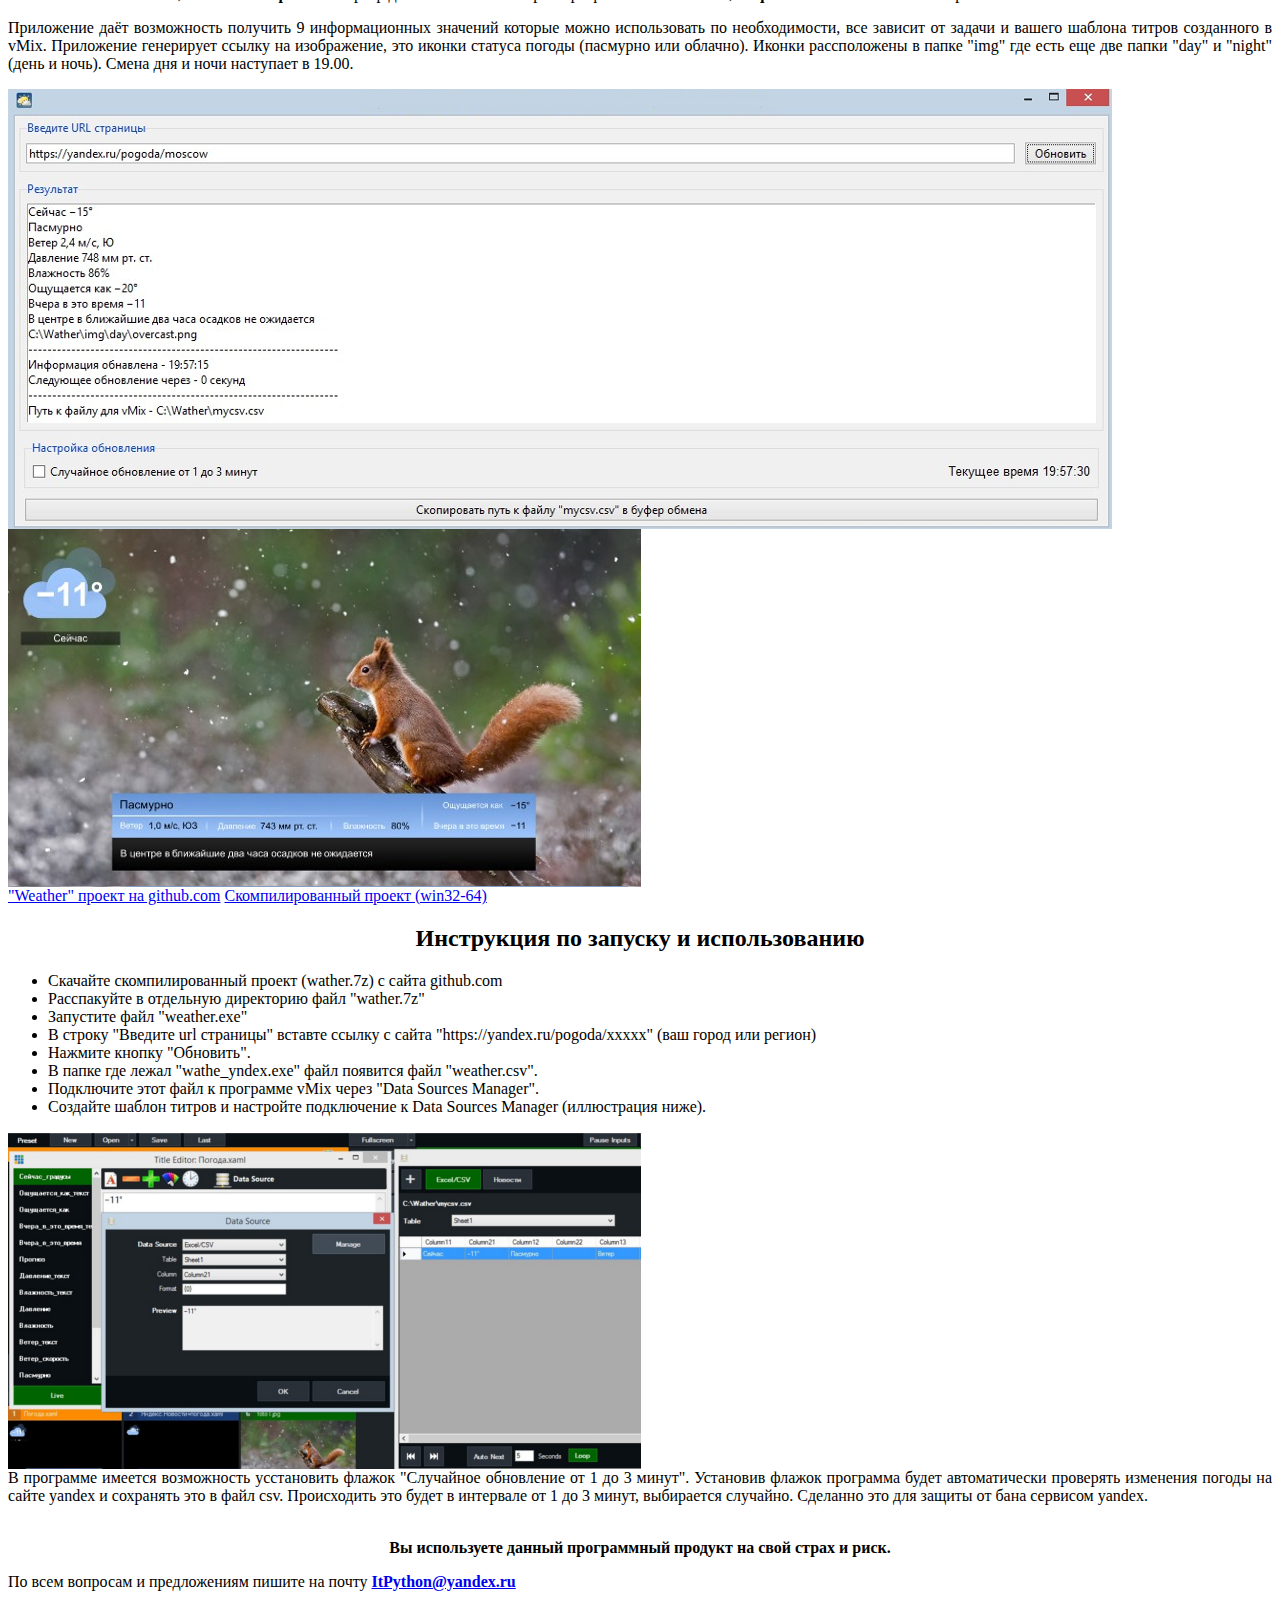
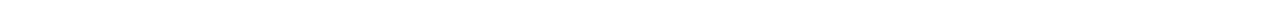
<file: Weather/index.html>
<!DOCTYPE html>
<html lang="ru">
<head>
	<meta charset="UTF-8">
	<title>Программа "Weather" (Погода)</title>
	<link rel="stylesheet" href="https://stackpath.bootstrapcdn.com/bootstrap/4.2.1/css/bootstrap.min.css" integrity="sha384-GJzZqFGwb1QTTN6wy59ffF1BuGJpLSa9DkKMp0DgiMDm4iYMj70gZWKYbI706tWS" crossorigin="anonymous">
	<meta name="viewport" content="width=device-width, initial-scale=1">

	<style>
	.justify{
		 text-align:justify;
		-moz-hyphens: auto;
	    -webkit-hyphens: auto;
	    -ms-hyphens: auto;
		}
	.center{
		 text-align:center;
		}
	.img-responsive{		
		max-width: 100%;
		height: auto;
		display: block;
		}
	</style>


 
</head>
<body class="bg-dark">

	<div class="container">
	<a name="index"></a> 

		<nav class="navbar navbar-expand-lg navbar-light bg-light ">
			<a class="navbar-brand" href="#">Программа "Weather"</a>
			<button class="navbar-toggler" type="button" data-toggle="collapse" data-target="#navbarSupportedContent" aria-controls="navbarSupportedContent" aria-expanded="false" aria-label="Toggle navigation">
				<span class="navbar-toggler-icon"></span>
			</button>

			<div class="collapse navbar-collapse" id="navbarSupportedContent">
				<ul class="navbar-nav mr-auto">
					<li class="nav-item active">
						<a class="nav-link" href="#index">Главная<span class="sr-only">(current)</span></a>
					</li>
					<li class="nav-item">
						<a class="nav-link" href="#prilogenie">О приложени</a>
					</li>
					<li class="nav-item">

					<li class="nav-item">
						<a class="nav-link" href="#download">Скачать</a>
					</li>
					<li class="nav-item">
						<a class="nav-link" href="#instrukziya">Инструкция</a>
					</li>



				</ul>
			</div>
		</nav>

		<div id="carouselExampleIndicators" class="carousel slide mb-3 mt-3" data-ride="carousel">
			<ol class="carousel-indicators">
				<li data-target="#carouselExampleIndicators" data-slide-to="0" class="active"></li>
				<li data-target="#carouselExampleIndicators" data-slide-to="1"></li>
				<li data-target="#carouselExampleIndicators" data-slide-to="2"></li>
			</ol>
			<div class="carousel-inner">
				<div class="carousel-item active">
					<img src="./img/sl0.jpg" class="d-block w-100" alt="...">
				</div>
				<div class="carousel-item">
					<img src="./img/sl4.jpg" class="d-block w-100" alt="...">
				</div>
				<div class="carousel-item">
					<img src="./img/sl3.jpg" class="d-block w-100" alt="...">
				</div>

			</div>
			<a class="carousel-control-prev" href="#carouselExampleIndicators" role="button" data-slide="prev">
				<span class="carousel-control-prev-icon" aria-hidden="true"></span>
				<span class="sr-only">Previous</span>
			</a>
			<a class="carousel-control-next" href="#carouselExampleIndicators" role="button" data-slide="next">
				<span class="carousel-control-next-icon" aria-hidden="true"></span>
				<span class="sr-only">Next</span>
			</a>
		</div>

		<a name="prilogenie" ></a>  

		<h1 class="text-white" >О приложении "Weather"</h1>
		<p class="text-white justify">Данное приложение написанно для использование в программе "vMix" для вывода погоды на экран (для интернет трансляций и др.). Все данные парсятся с сайта <strong>www.yandex.ru</strong>. Данные вывода сохраняются в формате CSV. Приложение написанно с использованием языка Python3 и были сипользованны следующие библиотеки: <strong>Tkinter</strong> -  это графическая библиотека на основе Tk, <strong>Beautiful Soup 4</strong> - это парсер для синтаксического разбора файлов HTML/XML, <strong>Requests</strong> - выполняет HTTP-запросы.</p> <p class="text-white justify">Приложение даёт возможность получить 9 информационных значений которые можно использовать по необходимости, все зависит от задачи и вашего шаблона титров созданного в vMix. Приложение генерирует ссылку на изображение, это иконки статуса погоды (пасмурно или облачно). Иконки рассположены в папке "img" где есть еще две папки "day" и "night"(день и ночь). Смена дня и ночи наступает в 19.00. </p>

		<img src="./img/programm.jpg" class="rounded mx-auto d-block mb-3 img-responsive" alt="Responsive image">

		<img src="./img/a2.jpg" class="img-responsive mx-auto rounded  mb-3 mr-3" alt="...">

 		<a name="download"></a>

		<div class="text-center">
			<a href="https://github.com/AlecsandrKotov/Weather" class="btn btn-primary btn-lg mt-3 mr-2" target="_blank">"Weather" проект на github.com</a>
			<a href="https://github.com/AlecsandrKotov/Weather/blob/master/dist/wather.7z" class="btn btn-danger btn-lg mt-3" target="_blank">Скомпилированный проект (win32-64)</a>

		</div>
		
		<div class="text-center">
			<a name="instrukziya"></a>
			<h2 class="text-white mt-3 pt-2 center">Инструкция по запуску и использованию</h2>

			<ul class="list-group">
				<li class="list-group-item">Скачайте скомпилированный проект (wather.7z) с сайта github.com</li>
				<li class="list-group-item">Расспакуйте в отдельную директорию файл "wather.7z"</li>
				<li class="list-group-item">Запустите файл "weather.exe"</li>
				<li class="list-group-item">В строку "Введите url страницы" вставте ссылку с сайта "https://yandex.ru/pogoda/xxxxx" (ваш город или регион)</li>
				<li class="list-group-item">Нажмите кнопку "Обновить".</li>
				<li class="list-group-item">В папке где лежал "wathe_yndex.exe" файл появится файл "weather.csv".</li>
				<li class="list-group-item">Подключите этот файл к программе vMix через "Data Sources Manager".</li>

				<li class="list-group-item">Создайте шаблон титров и настройте подключение к Data Sources Manager (иллюстрация ниже).</li>
			</ul>
			<img src="./img/vmix_data.jpg" class="img-responsive mx-auto rounded  mb-3 mr-3 mt-3" alt="...">



			<div class="alert alert-danger justify mt-3 role="alert">
				В программе имеется возможность усстановить флажок "Случайное обновление от 1 до 3 минут". Установив флажок программа будет автоматически проверять изменения погоды на сайте yandex и сохранять это в файл csv. Происходить это будет в интервале от 1 до 3 минут, выбирается случайно. Сделанно это для защиты от бана сервисом yandex. <br><br>
				<p style="text-align: center;"><strong> Вы используете данный программный продукт на свой страх и риск. </strong></p>
			</div>
		</div>



<!-- 		<div class="embed-responsive embed-responsive-16by9">
	<iframe class="embed-responsive-item" src="https://www.youtube.com/embed/zpOULjyy-n8?rel=0" allowfullscreen></iframe>
</div> -->

		<p class="text-light bg-dark text-center mt-3">
			По всем вопросам и предложениям пишите на почту <strong><a href="mailto:ItPython@yandex.ru">ItPython@yandex.ru</a>
			</strong>
		</p>
		</div>

 <script src="https://code.jquery.com/jquery-3.3.1.slim.min.js" integrity="sha384-q8i/X+965DzO0rT7abK41JStQIAqVgRVzpbzo5smXKp4YfRvH+8abtTE1Pi6jizo" crossorigin="anonymous"></script> 
<script src="https://cdnjs.cloudflare.com/ajax/libs/popper.js/1.14.6/umd/popper.min.js" integrity="sha384-wHAiFfRlMFy6i5SRaxvfOCifBUQy1xHdJ/yoi7FRNXMRBu5WHdZYu1hA6ZOblgut" crossorigin="anonymous"></script>
<script src="https://stackpath.bootstrapcdn.com/bootstrap/4.2.1/js/bootstrap.min.js" integrity="sha384-B0UglyR+jN6CkvvICOB2joaf5I4l3gm9GU6Hc1og6Ls7i6U/mkkaduKaBhlAXv9k" crossorigin="anonymous"></script>
</body>
</html>
</file>
<file: css/base.css>
/* =================================================================== */
/*
/*  KREO v1.0 Base Stylesheet
/*  url: styleshout.com
/*  10-12-2015
/*
/* =================================================================== */

/* 
/* Reset - normalize.css v3.0.1 | MIT License | git.io/normalize 
/* =================================================================== */

html {
	font-family: sans-serif;
	-ms-text-size-adjust: 100%;
	-webkit-text-size-adjust: 100%;
}

body {
	margin: 0;
}

article,
aside,
details,
figcaption,
figure,
footer,
header,
hgroup,
main,
nav,
section,
summary {
	display: block;
}

audio,
canvas,
progress,
video {
	display: inline-block;
	vertical-align: baseline;
}

audio:not([controls]) {
	display: none;
	height: 0;
}

[hidden],
template {
	display: none;
}

a {
	background: transparent;
}

a:active,
a:hover {
	outline: 0;
}

abbr[title] {
	border-bottom: 1px dotted;
}

b,
strong {
	font-weight: bold;
}

dfn {
	font-style: italic;
}

h1 {
	font-size: 2em;
	margin: 0.67em 0;
}

mark {
	background: #ff0;
	color: #000;
}

small {
	font-size: 80%;
}

sub,
sup {
	font-size: 75%;
	line-height: 0;
	position: relative;
	vertical-align: baseline;
}

sup {
	top: -0.5em;
}

sub {
	bottom: -0.25em;
}

img {
	border: 0;
}

svg:not(:root) {
	overflow: hidden;
}

figure {
	margin: 1em 40px;
}

hr {
	-moz-box-sizing: content-box;
	box-sizing: content-box;
	height: 0;
}

pre {
	overflow: auto;
}

code,
kbd,
pre,
samp {
	font-family: monospace, monospace;
	font-size: 1em;
}

button,
input,
optgroup,
select,
textarea {
	color: inherit;
	font: inherit;
	margin: 0;
}

button {
	overflow: visible;
}

button,
select {
	text-transform: none;
}

button,
html input[type="button"],
input[type="reset"],
input[type="submit"] {
	-webkit-appearance: button;
	cursor: pointer;
}

button[disabled],
html input[disabled] {
	cursor: default;
}

button::-moz-focus-inner,
input::-moz-focus-inner {
	border: 0;
	padding: 0;
}

input {
	line-height: normal;
}

input[type="checkbox"],
input[type="radio"] {
	box-sizing: border-box;
	padding: 0;
}

input[type="number"]::-webkit-inner-spin-button,
input[type="number"]::-webkit-outer-spin-button {
	height: auto;
}

input[type="search"] {
	-webkit-appearance: textfield;
	-moz-box-sizing: content-box;
	-webkit-box-sizing: content-box;
	box-sizing: content-box;
}

input[type="search"]::-webkit-search-cancel-button,
input[type="search"]::-webkit-search-decoration {
	-webkit-appearance: none;
}

fieldset {
	border: 1px solid #c0c0c0;
	margin: 0 2px;
	padding: 0.35em 0.625em 0.75em;
}

legend {
	border: 0;
	padding: 0;
}

textarea {
	overflow: auto;
}

optgroup {
	font-weight: bold;
}

table {
	border-collapse: collapse;
	border-spacing: 0;
}

td,
th {
	padding: 0;
}

/*
/* Basic Setup Styles - Top Elements 
/* =================================================================== */

/* NOTE
html is set to 62.5% so that if you use REMS, all the measurements 
are based on 10px sizing. So basically 1.5rem = 15px  */
html {
	-webkit-font-smoothing: antialiased;
	-moz-osx-font-smoothing: grayscale;
	font-size: 62.5%;
	-webkit-box-sizing: border-box;
	-moz-box-sizing: border-box;
	box-sizing: border-box;
}

html,
body {
	height: 100%;
}

*,
*:before,
*:after {
	box-sizing: inherit;
}

body {
	font-weight: normal;
	line-height: 1;
	text-rendering: optimizeLegibility;
}


/*
/* Typography 
====================================================================== */

div,
dl,
dt,
dd,
ul,
ol,
li,
h1,
h2,
h3,
h4,
h5,
h6,
pre,
form,
p,
blockquote,
th,
td {
	margin: 0;
	padding: 0;
}

h1,
h2,
h3,
h4,
h5,
h6 {
	text-rendering: optimizeLegibility;
	line-height: 1.2;
}

hr {
	border: solid #ddd;
	border-width: 1px 0 0;
	clear: both;
	margin: 11px 0 24px;
	height: 0;
}

em,
i {
	font-style: italic;
	line-height: inherit;
}

strong,
b {
	font-weight: bold;
	line-height: inherit;
}

small {
	font-size: 60%;
	line-height: inherit;
}

ul {
	list-style: none;
}

ol {
	list-style: decimal;
}

ol,
ul.square,
ul.circle,
ul.disc {
	margin-left: 17px;
}

ul.square {
	list-style: square;
}

ul.circle {
	list-style: circle;
}

ul.disc {
	list-style: disc;
}

ul li {
	padding-left: 4px;
}

ul ul,
ul ol,
ol ol,
ol ul {
	margin: 3px 0 3px 17px;
}

/* links
---------------------------------------------------------------------- */
a {
	text-decoration: none;
	line-height: inherit;
}

a img {
	border: none;
}

a:focus {
	outline: none;
}

p a,
p a:visited {
	line-height: inherit;
}

/* 
/* Media 
/* =================================================================== */

img,
video,
embed,
object {
	max-width: 100%;
	height: auto;
}

object,
embed {
	height: 100%;
}

img {
	-ms-interpolation-mode: bicubic;
}

/* 
/* Grid
===================================================================== */

.row {
	width: 94%;
	max-width: 1140px;
	margin: 0 auto;
}

.row .row {
	width: auto;
	max-width: none;
	margin-left: -20px;
	margin-right: -20px;
}

.row:before,
.row:after {
	content: "";
	display: table;
}

.row:after {
	clear: both;
}

.column,
.columns,
.bgrid {
	position: relative;
	min-height: 1px;
	float: left;
}

.column,
.columns {
	padding: 0 20px;
}

.column.centered,
.columns.centered {
	float: none;
	margin: 0 auto;
}

.row.collapsed > .column,
.row.collapsed > .columns,
.column.collapsed,
.columns.collapsed {
	padding: 0;
}

[class*="column"] + [class*="column"]:last-child {
	float: right;
}

[class*="column"] + [class*="column"].end {
	float: right;
}

.one,
.row .one {
	width: 8.33333%;
}

.two,
.row .two {
	width: 16.66667%;
}

.three,
.row .three {
	width: 25%;
}

.four,
.row .four {
	width: 33.33333%;
}

.five,
.row .five {
	width: 41.66667%;
}

.six,
.row .six {
	width: 50%;
}

.seven,
.row .seven {
	width: 58.33333%;
}

.eight,
.row .eight {
	width: 66.66667%;
}

.nine,
.row .nine {
	width: 75%;
}

.ten .row .ten {
	width: 83.33333%;
}

.eleven,
.row .eleven {
	width: 91.66667%;
}

.twelve,
.row .twelve {
	width: 100%;
}

/* small screens
--------------------------------------------------------------- */
@media screen and (max-width:1024px) {
	.row .row {
		margin-left: -18px;
		margin-right: -18px;
	}

	.column,
	.columns {
		padding: 0 18px;
	}

}

/* tablets
--------------------------------------------------------------- */
@media screen and (max-width:768px) {
	.row {
		width: auto;
		padding-left: 30px;
		padding-right: 30px;
	}

	.row .row {
		padding-left: 0;
		padding-right: 0;
		margin-left: -15px;
		margin-right: -15px;
	}

	.column,
	.columns {
		padding: 0 15px;
	}

	.tab-fourth,
	.row .tab-fourth {
		width: 25%;
	}

	.tab-third,
	.row .tab-third {
		width: 33.33333%;
	}

	.tab-half,
	.row .tab-half {
		width: 50%;
	}

	.tab-2thirds,
	.row .tab-2thirds {
		width: 66.66667%;
	}

	.tab-3fourths,
	.row .tab-3fourths {
		width: 75%;
	}

	.tab-whole,
	.row .tab-whole {
		width: 100%;
	}

}

/* large mobile devices
--------------------------------------------------------------- */
@media screen and (max-width:600px) {
	.row {
		padding-left: 25px;
		padding-right: 25px;
	}

	.row .row {
		margin-left: -10px;
		margin-right: -10px;
	}

	.column,
	.columns {
		padding: 0 10px;
	}

	.mob-fourth,
	.row .mob-fourth {
		width: 25%;
	}

	.mob-half,
	.row .mob-half {
		width: 50%;
	}

	.mob-3fourths,
	.row .mob-3fourths {
		width: 75%;
	}

	.mob-whole,
	.row .mob-whole {
		width: 100%;
	}

}

/* small mobile devices
--------------------------------------------------------------- */
@media screen and (max-width:400px) {
	.row {
		padding-left: 30px;
		padding-right: 30px;
	}

	.row .row {
		padding-left: 0;
		padding-right: 0;
		margin-left: 0;
		margin-right: 0;
	}

	.column,
	.columns {
		width: auto !important;
		float: none !important;
		margin-left: 0;
		margin-right: 0;
		clear: both;
		padding: 0;
	}

	[class*="column"] + [class*="column"]:last-child {
		float: none;
	}

}

/* 
/* block grids
===================================================================== */
.bgrid-sixth .bgrid {
	width: 16.66667%;
}

.bgrid-fourth .bgrid {
	width: 25%;
}

.bgrid-third .bgrid {
	width: 33.33333%;
}

.bgrid-half .bgrid {
	width: 50%;
}

.bgrid {
	padding: 0;
}

/* Clearing for block grid columns. Allows columns with 
different heights to align properly.
--------------------------------------------------------------------- */
.bgrid-sixth .bgrid:nth-child(6n+1),
.bgrid-fourth .bgrid:nth-child(4n+1),
.bgrid-third .bgrid:nth-child(3n+1),
.bgrid-half .bgrid:nth-child(2n+1) {
	clear: both;
}

/* small screens
--------------------------------------------------------------- */
@media screen and (max-width:1024px) {

	/* block grids for small screens */
	.s-bgrid-sixth .bgrid {
		width: 16.66667%;
	}

	.s-bgrid-fourth .bgrid {
		width: 25%;
	}

	.s-bgrid-third .bgrid {
		width: 33.33333%;
	}

	.s-bgrid-half .bgrid {
		width: 50%;
	}

	.s-bgrid-whole .bgrid {
		width: 100%;
		clear: both;
	}

	[class*="bgrid-"] .bgrid:nth-child(n) {
		clear: none;
	}

	.s-bgrid-sixth .bgrid:nth-child(6n+1),
	.s-bgrid-fourth .bgrid:nth-child(4n+1),
	.s-bgrid-third .bgrid:nth-child(3n+1),
	.s-bgrid-half .bgrid:nth-child(2n+1) {
		clear: both;
	}

}

/* tablets
--------------------------------------------------------------- */
@media screen and (max-width:768px) {
	.tab-bgrid-sixth .bgrid {
		width: 16.66667%;
	}

	.tab-bgrid-fourth .bgrid {
		width: 25%;
	}

	.tab-bgrid-third .bgrid {
		width: 33.33333%;
	}

	.tab-bgrid-half .bgrid {
		width: 50%;
	}

	.tab-bgrid-whole .bgrid {
		width: 100%;
		clear: both;
	}

	[class*="tab-bgrid-"] .bgrid:nth-child(n) {
		clear: none;
	}

	.tab-bgrid-sixth .bgrid:nth-child(6n+1),
	.tab-bgrid-fourth .bgrid:nth-child(4n+1),
	.tab-bgrid-third .bgrid:nth-child(3n+1),
	.tab-bgrid-half .bgrid:nth-child(2n+1) {
		clear: both;
	}

}

/* mobile devices
--------------------------------------------------------------- */
@media screen and (max-width:600px) {
	.mob-bgrid-sixth .bgrid {
		width: 16.66667%;
	}

	.mob-bgrid-fourth .bgrid {
		width: 25%;
	}

	.mob-bgrid-third .bgrid {
		width: 33.33333%;
	}

	.mob-bgrid-half .bgrid {
		width: 50%;
	}

	.mob-bgrid-whole .bgrid {
		width: 100%;
		clear: both;
	}

	[class*="mob-bgrid-"] .bgrid:nth-child(n) {
		clear: none;
	}

	.mob-bgrid-sixth .bgrid:nth-child(6n+1),
	.mob-bgrid-fourth .bgrid:nth-child(4n+1),
	.mob-bgrid-third .bgrid:nth-child(3n+1),
	.mob-bgrid-half .bgrid:nth-child(2n+1) {
		clear: both;
	}

}

/* stack on small mobile devices
--------------------------------------------------------------- */
@media screen and (max-width:400px) {
	.stack .bgrid {
		width: auto !important;
		float: none !important;
		margin-left: 0;
		margin-right: 0;
		clear: both;
	}

}

/* 
/* MISC
===================================================================== */

/* Clearing - (http://nicolasgallagher.com/micro-clearfix-hack/
--------------------------------------------------------------------- */
.group:before,
.group:after {
	content: "";
	display: table;
}

.group:after {
	clear: both;
}

/* Misc Helper Styles 
--------------------------------------------------------------------- */
.hide {
	display: none;
}

.invisible {
	visibility: hidden;
}

.antialiased {
	-webkit-font-smoothing: antialiased;
	-moz-osx-font-smoothing: grayscale;
}

.remove-bottom {
	margin-bottom: 0;
}

.half-bottom {
	margin-bottom: 15px !important;
}

.add-bottom {
	margin-bottom: 30px !important;
}

.no-border {
	border: none;
}

.text-center {
	text-align: center;
}

.text-left {
	text-align: left;
}

.text-right {
	text-align: right;
}

.pull-left {
	float: left;
}

.pull-right {
	float: right;
}

.align-center {
	margin-left: auto;
	margin-right: auto;
	text-align: center;
}
</file>
<file: css/main.css>
/* =================================================================== */
/*
/*  KREO v1.0 Main Stylesheet
/*  url: styleshout.com
/*  10-12-2015
/*
/*	 TOC:
/*  01. =webfonts and iconfonts
/*  02. =document setup
/*  03. =preloader
/*  04. =forms
/*  05. =theme common styles
/*  06. =header styles
/*  07. =hero section
/*  08. =portfolio styles
/*  09. =services
/*  10. =about
/*  11. =testimonials
/*  12. =contact
/*  13. =footer
/*
/* =================================================================== */

/** 
/* 01. =webfonts and iconfonts
/* =================================================================== */

@import url("fonts.css");
@import url("font-awesome/css/font-awesome.min.css");


/** 
/* 02. =document setup
/* =================================================================== */

/* Body 
---------------------------------------------------------------------- */
html,
body {
	height: 100%;
}

body {
	background: #0F1215;
	font: 16px/30px "merriweather-regular", serif;
	font-weight: normal;
	color: #575859;
}

/* links 
---------------------------------------------------------------------- */
a,
a:visited {
	outline: none;
	color: white;
	-moz-transition: all 0.3s ease-in-out;
	-o-transition: all 0.3s ease-in-out;
	-webkit-transition: all 0.3s ease-in-out;
	-ms-transition: all 0.3s ease-in-out;
	transition: all 0.3s ease-in-out;
}

a:hover,
a:focus {
	color: #fdc501;
}

/* Typography
--------------------------------------------------------------------- */
h1,
h2,
h3,
h4,
h5,
h6 {
	font-family: "raleway-heavy", sans-serif;
	color: #FFFFFF;
	font-style: normal;
	text-rendering: optimizeLegibility;
	margin: 18px 0 15px;
}

h1 a,
h2 a,
h3 a,
h4 a,
h5 a,
h6 a {
	font-weight: inherit;
}

h1 {
	font-size: 30px;
	line-height: 36px;
	margin-top: 0;
	letter-spacing: -1px;
}

h2 {
	font-size: 24px;
	line-height: 30px;
}

h3 {
	font-size: 20px;
	line-height: 30px;
}

h4 {
	font-size: 17px;
	line-height: 30px;
}

h5 {
	font-size: 14px;
	line-height: 30px;
	margin-top: 15px;
	text-transform: uppercase;
	letter-spacing: 1px;
}

h6 {
	font-size: 13px;
	line-height: 30px;
	margin-top: 15px;
	text-transform: uppercase;
	letter-spacing: 1px;
}

p {
	margin: 15px 0 15px 0;
}

p img {
	margin: 0;
}

p.lead {
	font: 20px/36px "merriweather-light", serif;
	color: #707273;
}

em {
	font: 16px/30px "merriweather-italic", serif;
	font-style: normal;
}

strong,
b {
	font: 16px/30px "merriweather-bold", serif;
	font-weight: normal;
}

small {
	font-size: 11px;
	line-height: inherit;
}

blockquote {
	margin: 18px 0px;
	padding-left: 40px;
	position: relative;
}

blockquote:before {
	content: "\201C";
	opacity: 0.45;
	font-size: 80px;
	line-height: 0px;
	margin: 0;
	font-family: arial, sans-serif;
	position: absolute;
	top: 30px;
	left: 0;
}

blockquote p {
	font-family: georgia, serif;
	font-style: italic;
	padding: 0;
	font-size: 18px;
	line-height: 30px;
}

blockquote cite {
	display: block;
	font-size: 12px;
	font-style: normal;
	line-height: 18px;
}

blockquote cite:before {
	content: "\2014 \0020";
}

blockquote cite a,
blockquote cite a:visited {
	color: #707273;
	border: none;
}

abbr {
	font-family: "merriweather-bold", serif;
	font-variant: small-caps;
	text-transform: lowercase;
	letter-spacing: .5px;
	color: #707273;
}

pre,
code {
	font-family: Consolas, "Andale Mono", Courier, "Courier New", monospace;
}

pre {
	white-space: pre;
	white-space: pre-wrap;
	word-wrap: break-word;
}

code {
	padding: 3px;
	background: #ECF0F1;
	color: #707273;
	border-radius: 3px;
}

del {
	text-decoration: line-through;
}

abbr[title],
dfn[title] {
	border-bottom: 1px dotted;
	cursor: help;
}

mark {
	background: #FFF49B;
	color: #000;
}

hr {
	border: solid #707273;
	border-width: 1px 0 0;
	clear: both;
	margin: 23px 0 12px;
	height: 0;
}

/* Lists  
--------------------------------------------------------------------- */
ul,
ol {
	margin-top: 15px;
	margin-bottom: 15px;
}

ul {
	list-style: disc;
	margin-left: 17px;
}

dl {
	margin: 0 0 15px 0;
}

dt {
	margin: 0;
	color: #fdc501;
}

dd {
	margin: 0 0 0 20px;
}

/* Floated image  
--------------------------------------------------------------------- */
img.pull-right {
	margin: 12px 0px 0px 18px;
}

img.pull-left {
	margin: 12px 18px 0px 0px;
}

/* Style Placeholder Text  
--------------------------------------------------------------------- */
::-webkit-input-placeholder {
	color: #12151B;
}

:-moz-placeholder {

	/* Firefox 18- */
	color: #12151B;
}

::-moz-placeholder {

	/* Firefox 19+ */
	color: #12151B;
}

:-ms-input-placeholder {
	color: #12151B;
}

.placeholder {
	color: #12151B !important;
}

/* block grids default paddings 
--------------------------------------------------------------------- */
.bgrid {
	padding: 0 20px;
}

@media only screen and (max-width:1024px) {
	.bgrid {
		padding: 0 18px;
	}

}

@media only screen and (max-width:768px) {
	.bgrid {
		padding: 0 15px;
	}

}

@media only screen and (max-width:600px) {
	.bgrid {
		padding: 0 10px;
	}

}

@media only screen and (max-width:400px) {
	.bgrid {
		padding: 0;
	}

}


/* 
/* 03. =Preloader
/* =================================================================== */

#preloader {
	position: fixed;
	top: 0;
	left: 0;
	right: 0;
	bottom: 0;
	background: #0F1215;
	z-index: 9999999;
	height: 100%;
	width: 100%;
}

.no-js #preloader,
.oldie #preloader {
	display: none;
}

#loader {
	position: absolute;
	top: 50%;
	left: 50%;
	width: 50px;
	height: 50px;
	margin-left: -25px;
	margin-top: -25px;
	background-color: #fdc501;
	-webkit-animation: sk-rotateplane 1.2s infinite ease-in-out;
	animation: sk-rotateplane 1.2s infinite ease-in-out;
}

@-webkit-keyframes sk-rotateplane {
	0% {
		-webkit-transform: perspective(120px);
	}

	50% {
		-webkit-transform: perspective(120px) rotateY(180deg);
	}

	100% {
		-webkit-transform: perspective(120px) rotateY(180deg) rotateX(180deg);
	}

}

@keyframes sk-rotateplane {
	0% {
		-webkit-transform: perspective(120px) rotateX(0deg) rotateY(0deg);
		transform: perspective(120px) rotateX(0deg) rotateY(0deg);
	}

	50% {
		-webkit-transform: perspective(120px) rotateX(-180.1deg) rotateY(0deg);
		transform: perspective(120px) rotateX(-180.1deg) rotateY(0deg);
	}

	100% {
		-webkit-transform: perspective(120px) rotateX(-180deg) rotateY(-179.9deg);
		transform: perspective(120px) rotateX(-180deg) rotateY(-179.9deg);
	}

}


/* 
/* 04. =forms
/* =================================================================== */

form {
	margin-bottom: 30px;
}

fieldset {
	margin: 0 0 30px 0;
	padding: 0;
	border: none;
}

input,
button {
	-webkit-font-smoothing: antialiased;
}

input[type="text"],
input[type="password"],
input[type="email"],
textarea,
select {
	display: block;
	padding: 18px 20px;
	margin: 0 0 12px 0;
	border: 0;
	outline: none;
	vertical-align: middle;
	color: #a3a4a6;
	font-family: "raleway-bold", sans-serif;
	font-size: 15px;
	line-height: 24px;
	border-radius: 3px;
	max-width: 100%;
	background: rgba(255, 255, 255, 0.1);
	-moz-transition: all 0.3s ease-in-out;
	-o-transition: all 0.3s ease-in-out;
	-webkit-transition: all 0.3s ease-in-out;
	-ms-transition: all 0.3s ease-in-out;
	transition: all 0.3s ease-in-out;
}

textarea {
	min-height: 252px;
}

input[type="text"]:focus,
input[type="password"]:focus,
input[type="email"]:focus,
select:focus,
textarea:focus {
	color: #000000;
	background: #FFFFFF;
}

.button,
.button:visited,
button,
input[type="submit"],
input[type="reset"],
input[type="button"] {
	display: inline-block;
	font: 16px/30px "raleway-heavy", sans-serif;
	padding: 9px 16px;
	margin: 0 3px 6px 0;
	background: #fdc501;
	color: #000000;
	text-decoration: none;
	cursor: pointer;
	height: auto;
	text-align: center;
	border: none;
	-webkit-appearance: none;
	-webkit-font-smoothing: inherit;
	border-radius: 3px;
	-moz-transition: all 0.3s ease-in-out;
	-o-transition: all 0.3s ease-in-out;
	-webkit-transition: all 0.3s ease-in-out;
	-ms-transition: all 0.3s ease-in-out;
	transition: all 0.3s ease-in-out;
}

.button:hover,
button:hover,
input[type="submit"]:hover,
input[type="reset"]:hover,
input[type="button"]:hover {
	color: #FFFFFF;
	background: #e64e04;
}

label,
legend {
	font: 15px/30px "raleway-bold", sans-serif;
	margin: 12px 0;
	color: #252525;
	display: block;
}

label span,
legend span {
	color: #575859;
	font: 16px/30px "raleway-bold", sans-serif;
}

input[type="checkbox"],
input[type="radio"] {
	font-size: 15px;
	color: #575859;
}

input[type="checkbox"] {
	display: inline;
}


/** 
/* 05. =theme common styles
/* =================================================================== */

/* hr */
hr {
	border: solid #283436;
	border-width: 3px 0 0;
	width: 100px;
	margin: 11px 0 30px;
	height: 0;
	clear: both;
	text-align: left;
	-moz-transition: all 0.5s ease-in-out;
	-o-transition: all 0.5s ease-in-out;
	-webkit-transition: all 0.5s ease-in-out;
	-ms-transition: all 0.5s ease-in-out;
	transition: all 0.5s ease-in-out;
}

/* for css animations */
.show {
	filter: alpha(opacity=100);
	-ms-filter: "progid:DXImageTransform.Microsoft.Alpha(Opacity=100)";
	opacity: 1;
	zoom: 1;
}

/* sections */
.section-head h1 {
	font: 15px/30px "raleway-heavy", sans-serif;
	text-transform: uppercase;
	letter-spacing: 2.5px;
	color: #FFFFFF;
	margin-bottom: 30px;
	margin-top: 18px;
}

.section-head h1 span {
	color: #fdc501;
	position: relative;
	left: 3px;
}

.section-head p {
	font: 20px/36px "merriweather-light", serif;
	width: 95%;
}

.section-head:hover h1 + hr {
	border-color: #fdc501;
	width: 120px;
	text-align: left;
}

@media only screen and (max-width:768px) {
	.section-head {
		text-align: center;
	}

	.section-head p {
		font: 18px/36px "merriweather-light", serif;
		width: auto;
	}

	.section-head h1 + hr {
		margin-left: auto;
		margin-right: auto;
	}

}

@media only screen and (max-width:600px) {
	.section-head p {
		font: 17px/33px "merriweather-light", serif;
		width: auto;
	}

}

@media only screen and (max-width:400px) {
	.section-head [class*="column"] {
		padding: 0;
	}

}


/** 
/* 06. =header styles
/* =================================================================== */

header {
	height: 66px;
	width: 100%;
	position: fixed;
	left: 0;
	top: 0;
	z-index: 600;
	-moz-transition: all 0.5s ease-in-out;
	-o-transition: all 0.5s ease-in-out;
	-webkit-transition: all 0.5s ease-in-out;
	-ms-transition: all 0.5s ease-in-out;
	transition: all 0.5s ease-in-out;  

	
}
header.opaque {
	background: black;
	border-bottom: 1px solid rgba(255, 255, 255, 0.1);
}

/* header logo */
header .logo {
	background: #fdc501;
	float: left;
	width: auto;
	margin-left: 15px;
	margin-right: 30px;
	z-index: 600;    
	
	/* add position relative since z-index only applies to  
	elements that have been given an explicit position */
	position: relative;
}

header .logo a {
	display: block;
	margin: 0;
	padding: 0;
	border: none;
	font: 0/0 a;
	text-shadow: none;
	color: transparent;
	width: 200px;
	height: 66px;
	background: url("../images/logoK@2x.png") no-repeat center;
	background-size: 198px 49px;
}

/* header social */
header .header-social {
	font-size: 20px;
	font-weight: normal;
	line-height: 66px;
	margin-top: 0;
	margin-left: 30px;
	padding-left: 36px;
	border-left: 1px solid rgba(150, 150, 150, 0.2);
	float: left;
	position: relative;
	top: -1px;
}

header .header-social li {
	display: inline-block;
	margin-right: 15px;
}

header .header-social li a {
	color: #FFFFFF;
}

header .header-social li a:hover {
	color: #fdc501;
}

/* media queries:  
/* header/header components */
@media only screen and (max-width:880px) {
	header .header-social {
		display: none;
	}

}

@media only screen and (max-width:768px) {
	header {
		background: black;
		border-bottom: 1px solid rgba(255, 255, 255, 0.1);
	}

	header .row {
		width: 100%;
	}

	header .logo {
		margin-left: -30px;
	}

}

/* primary navigation
--------------------------------------------------------------------- */
#nav-wrap,
#nav-wrap ul,
#nav-wrap li,
#nav-wrap a {
	margin: 0;
	padding: 0;
}

/* nav-wrap */
#nav-wrap {
	font: 13px "raleway-heavy", sans-serif;
	text-transform: uppercase;
	letter-spacing: 1.5px;
	float: left;  
}

/* hide toggle button */
#nav-wrap > a {
	display: none;
}

ul#nav {
	min-height: 66px;
	display: inline-block;
	width: auto;  

	/* left align the menu */
	text-align: left;
}

ul#nav li {
	position: relative;
	list-style: none;
	display: inline-block;
	height: 66px;    
}

/* Links */
ul#nav li a {

	/* 14px padding top + 14px padding bottom + 38px line-height = 66px */
	display: block;
	padding: 14px 12px;
	line-height: 38px;
	text-decoration: none;
	text-align: left;
	color: #FFFFFF;
	position: relative;
	-moz-transition: color 0.2s ease-in-out;
	-o-transition: color 0.2s ease-in-out;
	-webkit-transition: color 0.2s ease-in-out;
	-ms-transition: color 0.2s ease-in-out;
	transition: color 0.2s ease-in-out;
}

ul#nav li a:hover {
	color: #fdc501;
}

ul#nav li a:active {
	background-color: transparent !important;
}

ul#nav li.current a {
	color: #fdc501;
}

ul#nav li.current a:after {
	position: absolute;
	left: 50%;
	bottom: 0;
	width: 40px;
	height: 2px;
	margin-left: -23px;
	background-color: white;
	content: '\0020';
	display: block;
	-moz-transition: all 0.3s ease-in-out;
	-o-transition: all 0.3s ease-in-out;
	-webkit-transition: all 0.3s ease-in-out;
	-ms-transition: all 0.3s ease-in-out;
	transition: all 0.3s ease-in-out;
}

/* mobile navigation 
--------------------------------------------------------------------- */
@media only screen and (max-width:768px) {
	#nav-wrap {
		z-index: 700;
		display: block;
		width: 100%;
		float: none;
		position: absolute;
		top: 0;
		right: 0;
	}

	/* mobile-btn and toggle-btn */
	#nav-wrap > a {
		border: none;
		color: #FFFFFF;
		height: 40px;
		min-width: 40px;
		font-size: 12px;
		text-align: left;
		float: right;
		display: block;
		padding: 0;
		position: relative;
		top: 13px;
		right: 20px;
	}

	#nav-wrap > a:hover .menu-icon {
		background: #FFFFFF;
	}

	#nav-wrap .menu-icon {
		display: inline-block;
		width: 24px;
		height: 3px;
		margin-top: -3px;
		position: absolute;
		right: 8px;
		top: 50%;
		bottom: auto;
		left: auto;
		background: #fdc501;
		-moz-transition: all 0.3s ease-in-out;
		-o-transition: all 0.3s ease-in-out;
		-webkit-transition: all 0.3s ease-in-out;
		-ms-transition: all 0.3s ease-in-out;
		transition: all 0.3s ease-in-out;
		font: 0/0 a;
		text-shadow: none;
		color: transparent;
	}

	#nav-wrap .menu-icon:before,
	#nav-wrap .menu-icon:after {
		content: '';
		width: 100%;
		height: 100%;
		position: absolute;
		background-color: inherit;
		left: 0;
	}

	#nav-wrap .menu-icon:before {
		bottom: 8px;
	}

	#nav-wrap .menu-icon:after {
		top: 8px;
	}

	/* dropdown nav */
	#nav-wrap ul#nav {
		background: #1c212a;
		padding: 54px 45px 60px 45px;
		margin: 0;
		height: auto;
		display: none;
		clear: both;
		width: 100%;
		float: none;
		position: absolute;
		top: 66px;
		right: 0;
	}

	#nav-wrap ul#nav > li {
		display: block;
		float: none;
		height: auto;
		text-align: left;
		border-bottom: 1px dotted rgba(200, 200, 200, 0.1);
		padding: 6px 0;
	}

	#nav-wrap ul#nav > li:first-child {
		border-top: 1px dotted rgba(200, 200, 200, 0.1);
	}

	#nav-wrap ul#nav li a {
		display: block;
		width: auto;
		padding: 0;
		color: #cacbcb;
		padding: 12px 0;
		line-height: 16px;
		border: none;
	}

	#nav-wrap ul#nav li a:hover {
		color: #FFFFFF;
	}

	#nav-wrap ul#nav li.current > a {
		background: none;
		color: #fdc501;
	}

	#nav-wrap ul#nav li.current > a:after {
		display: none;
	}

	#nav-wrap a.mobile-btn {
		display: none;
	}

	.js #nav-wrap a#toggle-btn {
		display: block;
	}

	/* if js is disabled */
	.no-js #nav-wrap:not(:target) > a:first-of-type,
	.no-js #nav-wrap:target > a:last-of-type {
		display: block;
	}

	.no-js #nav-wrap:target ul#nav {
		display: block;
	}

}

/* make sure the menu is visible on larger screens
--------------------------------------------------------------------- */
@media only screen and (min-width:769px) {
	#nav-wrap ul#nav {
		display: block !important;
	}

}


/* 
/* 07. =hero section
/* =================================================================== */

#hero {
	background: #0F1215 url(../images/hero-bg.jpg) no-repeat center;
	-webkit-background-size: cover;
	-moz-background-size: cover;
	background-size: cover;
	min-height: 630px;
	width: 100%;
	text-align: left;
	position: relative;
	border-bottom: 1px solid #15191d;
}

.hero-content {
	position: relative;
	padding-top: 66px;
	padding-bottom: 102px;
}

/* hero slider */
#hero-slider {
	margin: 120px 0 54px;
}

#hero-slider .slides .flex-caption {
	margin: 0 35% 0 30px;
}

#hero-slider .slides .flex-caption h1 {
	font: 49px/1.3 "raleway-bold", sans-serif;
	letter-spacing: -1px;
	padding-bottom: 24px;
	color: white;
	text-shadow: 0 1px 20px rgba(0, 0, 0, 0.6);
	position: relative;    

	/* for css animations */
	filter: alpha(opacity=0);
	-ms-filter: "progid:DXImageTransform.Microsoft.Alpha(Opacity=0)";
	opacity: 0;
	zoom: 1;
}

#hero-slider .slides .flex-caption h1::after {
	display: block;
	background-color: #fdc501;
	width: 100px;
	height: 3px;
	content: '\0020';
	position: absolute;
	left: 0;
	bottom: 0;
}

#hero-slider .slides .flex-caption h3 {
	font: 18px/1.9 "merriweather-light", sans-serif;
	color: rgba(255, 255, 255, 0.7);
	text-shadow: 0 1px 15px rgba(0, 0, 0, 0.5);
	width: 85%;
	margin-top: 24px;    

	/* for css animations */
	filter: alpha(opacity=0);
	-ms-filter: "progid:DXImageTransform.Microsoft.Alpha(Opacity=0)";
	opacity: 0;
	zoom: 1;
}

#hero-slider .slides .flex-caption h1 span,
#hero-slider .slides .flex-caption h1 a {
	display: inline-block;
	border-bottom: 1px solid rgba(255, 255, 255, 0.3);
}

/* for oldIE - IE9 */
.oldie #hero-slider .slides .flex-caption h1 {
	filter: alpha(opacity=100);
	-ms-filter: "progid:DXImageTransform.Microsoft.Alpha(Opacity=100)";
	opacity: 1;
	zoom: 1;
}

.oldie #hero-slider .slides .flex-caption h3 {
	filter: alpha(opacity=100);
	-ms-filter: "progid:DXImageTransform.Microsoft.Alpha(Opacity=100)";
	opacity: 1;
	zoom: 1;
}

/* media queries:  
/* #hero / .hero-contert / #hero-slider */

@media only screen and (max-width:1200px) {
	#hero-slider .slides .flex-caption h1 {
		font: 44px/1.3 "raleway-bold", sans-serif;
	}

}

@media only screen and (max-width:1024px) {
	.hero-content {
		padding-bottom: 90px;
	}

	#hero-slider {
		text-align: center;
		margin: 102px 0 36px;
	}

	#hero-slider .slides .flex-caption {
		margin: 0 auto;
		max-width: 550px;
		width: 90%;
	}

	#hero-slider .slides .flex-caption h1 {
		font: 43px/1.3 "raleway-bold", sans-serif;
	}

	#hero-slider .slides .flex-caption h1::after {
		margin-left: -50px;
		left: 50%;
	}

	#hero-slider .slides .flex-caption h3 {
		font: 16px/1.9 "merriweather-light", sans-serif;
		width: 80%;
		margin-left: auto;
		margin-right: auto;
	}

}

@media only screen and (max-width:768px) {
	#hero {
		min-height: auto;
	}

	.hero-content {
		padding-bottom: 72px;
	}

	#hero-slider {
		margin: 84px 0 36px;
	}

	#hero-slider .slides .flex-caption {
		margin: 0 40px 0;
		width: auto;
	}

	#hero-slider .slides .flex-caption h1 {
		font: 41px/1.3 "raleway-bold", sans-serif;
	}

	#hero-slider .slides .flex-caption h3 {
		font: 16px/1.9 "merriweather-light", sans-serif;
		width: 85%;
	}

}

@media only screen and (max-width:600px) {
	.hero-content {
		padding-bottom: 72px;
	}

	#hero-slider {
		margin: 84px 0 36px;
	}

	#hero-slider .slides .flex-caption {
		margin: 0 35px 0;
		width: auto;
	}

	#hero-slider .slides .flex-caption h1 {
		font: 39px/1.3 "raleway-bold", sans-serif;
	}

	#hero-slider .slides .flex-caption h3 {
		font: 15px/1.9 "merriweather-light", sans-serif;
		width: 90%;
	}

}

@media only screen and (max-width:480px) {
	.hero-content {
		padding-bottom: 72px;
	}

	#hero-slider {
		margin: 78px 0 36px;
	}

	#hero-slider .slides .flex-caption {
		margin: 0 20px 0;
		width: auto;
	}

	#hero-slider .slides .flex-caption h1 {
		font: 36px/1.3 "raleway-bold", sans-serif;
	}

	#hero-slider .slides .flex-caption h3 {
		width: auto;
	}

}

@media only screen and (max-width:400px) {
	.hero-content {
		padding-bottom: 54px;
	}

	#hero-slider {
		margin: 72px 0 24px;
	}

	#hero-slider .slides .flex-caption {
		margin: 0;
	}

	#hero-slider .slides .flex-caption h1 {
		font: 30px/1.3 "raleway-bold", sans-serif;
	}

}

/* control nav */
#hero .flex-control-nav {
	width: 100%;
	text-align: left;
	display: block;
	position: relative;
	bottom: 0;
	left: 30px;
	z-index: 500;
}

#hero .flex-control-nav li {
	margin: 0 6px;
	display: inline-block;
	zoom: 1;
}

#hero .flex-control-paging li a {
	width: 12px;
	height: 12px;
	display: block;
	cursor: pointer;
	text-indent: -9999px;
	border-radius: 50%;
	background: #FFFFFF;
}

#hero .flex-control-paging li a:hover {
	background: #c8c8c8;
}

#hero .flex-control-paging li a.flex-active {
	background: #fdc501;
	cursor: default;
}

/* media queries - .flex-control-nav */
@media only screen and (max-width:1024px) {
	#hero .flex-control-nav {
		text-align: center;
		left: 0;
	}

}

/* more link */
#hero #more {
	position: absolute;
	left: 50%;
	bottom: -27px;
	margin-left: 250px;
}

#hero #more a {
	font: 12px/54px "raleway-heavy", sans-serif;
	text-align: center;
	text-transform: uppercase;
	letter-spacing: 2px;
	text-decoration: none;
	display: block;
	height: 54px;
	width: 200px;
	border-radius: 3px;
	background: #e64e04;
	box-shadow: inset 0 1px 0 rgba(255, 255, 255, 0.2);
	color: #FFFFFF;
	-moz-transition: all 0.4s ease-on-out;
	-o-transition: all 0.4s ease-on-out;
	-webkit-transition: all 0.4s ease-on-out;
	-ms-transition: all 0.4s ease-on-out;
	transition: all 0.4s ease-on-out;
}

#hero #more a:hover {
	background: #fdc501;
	color: #000000;
}

#hero #more a i {
	margin-left: 6px;
	position: relative;
	right: -5px;
}

/* media queries - #more */
@media only screen and (max-width:1024px) {
	#hero #more {
		margin-left: -100px;
	}

}


/** 
/* 08. =portfolio styles
/* =================================================================== */

#portfolio {
	background: #111417;
	padding-top: 120px;
	border-bottom: 1px solid #15191d;  
}

#portfolio .row.items {
	max-width: 1260px;
	margin-top: 24px;
}

/* media queries - portfolio */

@media only screen and (max-width:1300px) {
	#portfolio .row.items {
		width: 100%;
		padding: 0;
	}

	#portfolio .row.items .columns {
		padding: 0;
	}

}

/* portfolio content */
#portfolio-wrapper {
	margin-top: 36px;
}

#portfolio-wrapper:before,
#portfolio-wrapper:after {
	content: "";
	display: table;
}

#portfolio-wrapper:after {
	clear: both;
}

#portfolio-wrapper .bgrid {
	padding: 0;
}

.folio-item .item-wrap {
	background: #111417;
	overflow: hidden;
	position: relative;
}

.folio-item .item-wrap a {
	display: block;
	cursor: pointer;
	position: relative;
}

/* overlay */
.folio-item .item-wrap .overlay {
	position: absolute;
	left: 0;
	top: 0;
	width: 100%;
	height: 100%;
	background: rgba(0, 0, 0, 0.85);
	filter: alpha(opacity=0);
	-ms-filter: "progid:DXImageTransform.Microsoft.Alpha(Opacity=0)";
	opacity: 0;
	zoom: 1;
	-moz-transition: opacity 0.5s ease-in-out;
	-o-transition: opacity 0.5s ease-in-out;
	-webkit-transition: opacity 0.5s ease-in-out;
	-ms-transition: opacity 0.5s ease-in-out;
	transition: opacity 0.5s ease-in-out;
}

.folio-item .item-wrap .link-icon {
	display: block;
	height: 30px;
	width: 30px;
	margin-left: -15px;
	margin-top: -15px;
	font-size: 14px;
	line-height: 30px;
	text-align: center;
	color: #FFFFFF;
	filter: alpha(opacity=0);
	-ms-filter: "progid:DXImageTransform.Microsoft.Alpha(Opacity=0)";
	opacity: 0;
	zoom: 1;
	-moz-transition: opacity 0.5s ease-in-out;
	-o-transition: opacity 0.5s ease-in-out;
	-webkit-transition: opacity 0.5s ease-in-out;
	-ms-transition: opacity 0.5s ease-in-out;
	transition: opacity 0.5s ease-in-out;
	position: absolute;
	top: 50%;
	left: 50%;
}

.folio-item .item-wrap img {
	vertical-align: bottom;
	-moz-transition: all 0.5s ease-in-out;
	-o-transition: all 0.5s ease-in-out;
	-webkit-transition: all 0.5s ease-in-out;
	-ms-transition: all 0.5s ease-in-out;
	transition: all 0.5s ease-in-out;
}

.folio-item .portfolio-item-meta {
	width: 100%;
	text-align: center;
	position: absolute;
	top: 20%;
	left: -100px;
	filter: alpha(opacity=0);
	-ms-filter: "progid:DXImageTransform.Microsoft.Alpha(Opacity=0)";
	opacity: 0;
	zoom: 1;
	-moz-transition: all 0.5s ease-in-out;
	-o-transition: all 0.5s ease-in-out;
	-webkit-transition: all 0.5s ease-in-out;
	-ms-transition: all 0.5s ease-in-out;
	transition: all 0.5s ease-in-out;
}

.folio-item .portfolio-item-meta h5 {
	font: 14px/21px "raleway-bold", sans-serif;
	letter-spacing: 2px;
	color: white;
	margin: 0;
}

.folio-item .portfolio-item-meta p {
	font: 14px/18px "raleway-semibold", sans-serif;
	color: #8A8A8A;
	margin: 0;
}

/* on hover */
.folio-item:hover .overlay,
.folio-item:hover .link-icon,
.folio-item:hover .portfolio-item-meta {
	filter: alpha(opacity=100);
	-ms-filter: "progid:DXImageTransform.Microsoft.Alpha(Opacity=100)";
	opacity: 1;
	zoom: 1;
}

.folio-item:hover .portfolio-item-meta {
	left: 0;
}

.folio-item:hover .item-wrap img {
	-moz-transform: scale(1.1);
	-o-transform: scale(1.1);
	-webkit-transform: scale(1.1);
	-ms-transform: scale(1.1);
	transform: scale(1.1);
}

/* media queries - .portfolio-item-meta */

@media only screen and (max-width:500px) {
	.folio-item .portfolio-item-meta {
		top: 16%;
	}

	.folio-item .portfolio-item-meta h5 {
		font: 13px/21px "raleway-bold", sans-serif;
		letter-spacing: 1px;
	}

	.folio-item .portfolio-item-meta p {
		font: 13px/18px "raleway-semibold", sans-serif;
	}

}

@media only screen and (max-width:400px) {
	.folio-item .portfolio-item-meta {
		top: 12%;
	}

	.folio-item .portfolio-item-meta h5 {
		font: 11px/18px "raleway-bold", sans-serif;
		letter-spacing: 1px;
	}

	.folio-item .portfolio-item-meta p {
		font: 11px/16px "raleway-semibold", sans-serif;
	}

}

/* Popup Modal 
/* ------------------------------------------------------------------ */
.popup-modal {
	max-width: 550px;
	background: #FFFFFF;
	position: relative;
	margin: 0 auto;  	
}

.popup-modal .media {
	position: relative;
}

.popup-modal img {
	vertical-align: bottom;
}

/* description */
.popup-modal .description-box {
	padding: 6px 36px 30px;
}

.popup-modal .description-box h4 {
	font: 15px/24px "Courier New", sans-serif;
	color: #000000;
}

.popup-modal .description-box p {
	font: 14px/24px "Courier New", serif;
	color: #6D6D6D;
	margin-bottom: 12px;
}

/* categories */
.popup-modal .categories {
	font: 11px/18px "raleway-heavy", sans-serif;
	text-transform: uppercase;
	letter-spacing: 1px;
	display: block;
	text-align: left;
	color: rgba(0, 0, 0, 0.5);
}

/* link box */
.popup-modal .link-box {
	width: 100%;
	overflow: hidden;
	background: #000000;
}

.popup-modal .link-box a {
	font: 12px/60px "raleway-heavy", sans-serif;
	color: #FFFFFF;
	text-transform: uppercase;
	letter-spacing: 3px;
	cursor: pointer;
	display: block;
	text-align: center;
	float: left;
	width: 50%;
	-moz-transition: all 0.3s ease-in-out;
	-o-transition: all 0.3s ease-in-out;
	-webkit-transition: all 0.3s ease-in-out;
	-ms-transition: all 0.3s ease-in-out;
	transition: all 0.3s ease-in-out;
}

.popup-modal .link-box a:first-child {
	border-right: 1px solid rgba(200, 200, 200, 0.1);
}

.popup-modal .link-box a:hover {
	background: #fdc501;
	color: #000000;
	border: none;
}

/* media queries - popup-modal */

@media only screen and (max-width:600px) {
	.popup-modal {
		width: auto;
		margin: 0 20px;
	}

}

/* transition effect for modal popup
/* ------------------------------------------------------------------ */

/* overlay at start */
.mfp-fade.mfp-bg {
	filter: alpha(opacity=0);
	-ms-filter: "progid:DXImageTransform.Microsoft.Alpha(Opacity=0)";
	opacity: 0;
	zoom: 1;
	-moz-transition: all 0.3s ease-in-out;
	-o-transition: all 0.3s ease-in-out;
	-webkit-transition: all 0.3s ease-in-out;
	-ms-transition: all 0.3s ease-in-out;
	transition: all 0.3s ease-in-out;
}

/* overlay animate in */
.mfp-fade.mfp-bg.mfp-ready {
	filter: alpha(opacity=80);
	-ms-filter: "progid:DXImageTransform.Microsoft.Alpha(Opacity=80)";
	opacity: 0.8;
	zoom: 1;
}

/* overlay animate out */
.mfp-fade.mfp-bg.mfp-removing {
	filter: alpha(opacity=0);
	-ms-filter: "progid:DXImageTransform.Microsoft.Alpha(Opacity=0)";
	opacity: 0;
	zoom: 1;
}

/* content at start */
.mfp-fade.mfp-wrap .mfp-content {
	filter: alpha(opacity=0);
	-ms-filter: "progid:DXImageTransform.Microsoft.Alpha(Opacity=0)";
	opacity: 0;
	zoom: 1;
	-moz-transform: translateY(-100%);
	-o-transform: translateY(-100%);
	-webkit-transform: translateY(-100%);
	-ms-transform: translateY(-100%);
	transform: translateY(-100%);
	-moz-transition: all 0.3s ease-in-out;
	-o-transition: all 0.3s ease-in-out;
	-webkit-transition: all 0.3s ease-in-out;
	-ms-transition: all 0.3s ease-in-out;
	transition: all 0.3s ease-in-out;
}

/* content animate in */
.mfp-fade.mfp-wrap.mfp-ready .mfp-content {
	filter: alpha(opacity=100);
	-ms-filter: "progid:DXImageTransform.Microsoft.Alpha(Opacity=100)";
	opacity: 1;
	zoom: 1;
	-moz-transform: translateY(0);
	-o-transform: translateY(0);
	-webkit-transform: translateY(0);
	-ms-transform: translateY(0);
	transform: translateY(0);
}

/* content animate out */
.mfp-fade.mfp-wrap.mfp-removing .mfp-content {
	filter: alpha(opacity=0);
	-ms-filter: "progid:DXImageTransform.Microsoft.Alpha(Opacity=0)";
	opacity: 0;
	zoom: 1;
	-moz-transform: translateY(-100%);
	-o-transform: translateY(-100%);
	-webkit-transform: translateY(-100%);
	-ms-transform: translateY(-100%);
	transform: translateY(-100%);
}

/* 
/* 09. =services
/* =================================================================== */

#services {
	background: #12151B;
	padding-top: 120px;
	padding-bottom: 120px;
	border-bottom: 1px solid #15191d;
}

.service-list {
	margin: 18px -2px 0;
}

.service-list .bgrid {
	padding: 0 22px 6px;
}

.service-list .bgrid {
	-moz-transition: all 0.3s ease-in-out;
	-o-transition: all 0.3s ease-in-out;
	-webkit-transition: all 0.3s ease-in-out;
	-ms-transition: all 0.3s ease-in-out;
	transition: all 0.3s ease-in-out;
	border-radius: 5px;
}

.service-list .bgrid:hover {
	background: rgba(0, 0, 0, 0.1);
}

@media only screen and (max-width:600px) {
	.service-list .bgrid:hover {
		background: inherit;
	}

}

#services .service-list h3 {
	font: 18px/36px "raleway-heavy", sans-serif;
	color: #fdc501;
	padding: 0;
	text-transform: none;
	text-align: left;
	margin-bottom: 6px;
}

/* media queries:  
/* #services / .service-list */

@media only screen and (max-width:1024px) {
	.service-list {
		margin: 18px 0 0;
	}

	.service-list .bgrid {
		padding: 0 18px 6px;
	}

}

@media only screen and (max-width:768px) {
	.service-list .bgrid {
		padding: 0 15px 6px;
	}

}

@media only screen and (max-width:600px) {
	.service-list .bgrid {
		padding: 0 10px 6px;
	}

}

@media only screen and (max-width:400px) {
	.service-list .bgrid {
		padding: 0 0 6px;
	}

}


/* 
/* 10. =about
/* =================================================================== */

#about {
	background: #111417;
	padding-top: 120px;
	padding-bottom: 120px;
	border-bottom: 1px solid #15191d;
}

#about h3 {
	font: 18px/36px "raleway-heavy", sans-serif;
	color: #fdc501;
	text-transform: none;
	letter-spacing: 0;
	padding: 0;
	margin-bottom: 6px;
}

/* process
-------------------------------------------------------------- */
.process {
	margin-top: 12px;
}

.process .bgrid {
	-moz-transition: all 0.3s ease-in-out;
	-o-transition: all 0.3s ease-in-out;
	-webkit-transition: all 0.3s ease-in-out;
	-ms-transition: all 0.3s ease-in-out;
	transition: all 0.3s ease-in-out;
	border-radius: 5px;
}

.process .bgrid:hover {
	background: rgba(0, 0, 0, 0.1);
}

@media only screen and (max-width:600px) {
	.process .bgrid:hover {
		background: inherit;
	}

}

/* team members
-------------------------------------------------------------- */
#about .team {
	margin-top: 30px;
}

#team-wrapper {
	margin: 0 auto;
}

#team-wrapper .member {
	margin-bottom: 24px;
	margin-top: 12px;
}

#team-wrapper .member h3 {
	line-height: 24px;
	margin-bottom: 0;
}

#team-wrapper .member span {
	position: relative;
	font-size: 13px;
	line-height: 15px;
	color: #FFFFFF;
}

#team-wrapper .member-pic {
	position: relative;
	line-height: 1;
	overflow: hidden;
	background: #FFFFFF;
}

#team-wrapper .member-pic img {
	vertical-align: bottom;
}

#team-wrapper .mask {
	position: absolute;
	left: 0;
	bottom: 0;
	width: 100%;
	height: 100%;
	background: rgba(253, 197, 1, 0.5);
	filter: alpha(opacity=0);
	-ms-filter: "progid:DXImageTransform.Microsoft.Alpha(Opacity=0)";
	opacity: 0;
	zoom: 1;
	-moz-transition: opacity 0.5s ease-in-out;
	-o-transition: opacity 0.5s ease-in-out;
	-webkit-transition: opacity 0.5s ease-in-out;
	-ms-transition: opacity 0.5s ease-in-out;
	transition: opacity 0.5s ease-in-out;
}

#team-wrapper .member:hover .mask {
	filter: alpha(opacity=100);
	-ms-filter: "progid:DXImageTransform.Microsoft.Alpha(Opacity=100)";
	opacity: 1;
	zoom: 1;
}

#team-wrapper .member-social {
	font-size: 16px;
	font-weight: normal;
	line-height: 18px;
	color: #969696;
	margin: 0;
	padding: 0;
}

#team-wrapper .member-social li {
	display: inline-block;
	margin-right: 15px;
}

#team-wrapper .member-social li a {
	color: #FFFFFF;
}

/* media queries:  
/* .team / #team-wrapper */

@media only screen and (max-width:1024px) {
	#team-wrapper .member-social li {
		margin-right: 10px;
	}

}

@media only screen and (max-width:768px) {
	#team-wrapper .member p {
		font-size: 14px;
		line-height: 27px;
	}

}

@media only screen and (max-width:600px) {
	#team-wrapper .member-pic {
		width: 80px;
		height: 80px;
		float: left;
		margin-right: 30px;
		position: relative;
		top: 6px;
	}

	#team-wrapper .member-pic .mask {
		display: none;
	}

	#team-wrapper .member-name + p {
		clear: both;
		margin-top: 30px;
	}

	#team-wrapper .member p {
		font-size: 16px;
		line-height: 30px;
	}

}

/* Call To Action 
------------------------------------------------------------------ */
#call-to-action {
	margin-top: 30px;
	padding-top: 36px;
	text-align: center;
}

#call-to-action h2,
#call-to-action p {
	margin-left: auto;
	margin-right: auto;
	width: 80%;
}

#call-to-action p {
	font: 20px/36px "merriweather-light", serif;
	color: #707273;
	width: 75%;
}

#call-to-action .section-ads {
	padding-top: 36px;
	border-top: 1px dotted rgba(150, 150, 150, 0.1);
}

#call-to-action h2 {
	font: 30px/36px "raleway-bold", sans-serif;
	color: #FFFFFF;
	letter-spacing: -0.5px;
	margin-bottom: 24px;
}

#call-to-action h2 span {
	color: #fdc501;
}

#call-to-action h2 a,
#call-to-action span {
	color: #FFFFFF;
}

#call-to-action h2 span {
	color: #ffd900;
}

#call-to-action .action a {
	font: 15px/60px "raleway-heavy", sans-serif;
	color: #FFFFFF;
	text-transform: uppercase;
	letter-spacing: 2px;
	height: 60px;
	display: block;
	padding: 0 30px;
	max-width: 400px;
	width: 100%;
	background: #e64e04;
	border-radius: 3px;
	box-shadow: inset 0 1px 0 rgba(255, 255, 255, 0.2);
	margin: 24px auto 0;
	-moz-transition: all 0.5s ease-in-out;
	-o-transition: all 0.5s ease-in-out;
	-webkit-transition: all 0.5s ease-in-out;
	-ms-transition: all 0.5s ease-in-out;
	transition: all 0.5s ease-in-out;
}

#call-to-action .action a:hover {
	background: #fdc501;
	color: #000000;
}

/* media queries - #call-to-action */
@media only screen and (max-width:600px) {
	#call-to-action h2,
	#call-to-action p {
		width: 85%;
	}

	#call-to-action h2 {
		font: 28px/36px "raleway-bold", sans-serif;
	}

	#call-to-action p {
		font: 18px/33px "merriweather-light", serif;
		width: 80%;
	}

}

@media only screen and (max-width:400px) {
	#call-to-action h2,
	#call-to-action p {
		width: auto;
	}

	#call-to-action h2 {
		font: 26px/36px "raleway-bold", sans-serif;
	}

	#call-to-action p {
		font: 16px/30px "merriweather-light", serif;
	}

}


/** 
/* 11. =testimonials
/* =================================================================== */

#testimonials {
	background: #e4b101;
	padding-top: 90px;
	padding-bottom: 112px;
	position: relative;
	min-height: 198px;
	width: 100%;
	overflow: hidden;
	text-align: center;
}

#testimonials .flex-container {
	width: 80%;
	max-width: 850px;
	margin: 0 auto;
}

#testimonial-slider {
	margin: 0 0 30px 0px;
	padding-left: 0;
	position: relative;
}

#testimonial-slider p {
	font: 27px/1.9 "merriweather-regular", sans-serif;
	color: #FFFFFF;
	padding: 0;
	text-shadow: 0 1px 1px rgba(0, 0, 0, 0.3);
}

#testimonial-slider .testimonial-author {
	display: block;
	font: 16px/24px "raleway-heavy", sans-serif;
	letter-spacing: 2px;
	text-transform: uppercase;
	margin-top: 24px;
	color: #FFFFFF;
}

#testimonial-slider .testimonial-author img {
	width: 72px;
	height: 72px;
	margin-right: 10px;
	display: inline-block;
	border-radius: 50%;
	border: 6px solid white;
	vertical-align: middle;
}

#testimonial-slider .testimonial-author .author-info {
	display: inline-block;
	vertical-align: middle;
	text-align: left;
}

#testimonial-slider .testimonial-author .author-info span {
	display: block;
	font: 14px/18px "raleway-bold", sans-serif;
	letter-spacing: 0;
	text-transform: none;
	color: rgba(0, 0, 0, 0.6);
}

/* control nav */
#testimonials .flex-control-nav {
	width: 100%;
	text-align: center;
	display: block;
	position: absolute;
	bottom: -72px;
}

#testimonials .flex-control-nav li {
	margin: 0 6px;
	display: inline-block;
	zoom: 1;
}

#testimonials .flex-control-paging li a {
	width: 12px;
	height: 12px;
	display: block;
	background: white;
	cursor: pointer;
	text-indent: -9999px;
	border-radius: 20px;
}

#testimonials .flex-control-paging li a:hover {
	background: #CCC;
	background: rgba(0, 0, 0, 0.5);
}

#testimonials .flex-control-paging li a.flex-active {
	background: #fff;
	background: black;
	cursor: default;
}

/* media queries:
/* #testimonials / #testimonial-slider */

@media only screen and (max-width:1024px) {
	#testimonials .flex-container {
		max-width: 700px;
	}

	#testimonial-slider p {
		font: 25px/1.9 "merriweather-regular", sans-serif;
	}

}

@media only screen and (max-width:768px) {
	#testimonials .flex-container {
		width: 90%;
	}

	#testimonial-slider p {
		font: 22px/1.9 "merriweather-regular", sans-serif;
	}

}

@media only screen and (max-width:600px) {
	#testimonials .flex-container {
		width: 95%;
	}

	#testimonial-slider p {
		font: 20px/1.9 "merriweather-regular", sans-serif;
	}

	#testimonial-slider .testimonial-author {
		font: 14px/24px "raleway-heavy" sans-serif;
	}

	#testimonial-slider .testimonial-author img {
		width: 60px;
		height: 60px;
		border: 6px solid white;
	}

	#testimonial-slider .testimonial-author .author-info span {
		font: 12px/18px "raleway-bold", sans-serif;
	}

}

@media only screen and (max-width:400px) {
	#testimonials .flex-container {
		width: auto;
	}

	#testimonial-slider p {
		font: 18px/1.9 "merriweather-regular", sans-serif;
	}

}

/** 
/* 12. =contact
/* =================================================================== */

#contact {
	background: #12151B;
	padding-top: 120px;
	padding-bottom: 138px;
	overflow: hidden;
	border-bottom: 1px solid #15191d;  
}

#contact h3 {
	font: 18px/36px "raleway-heavy", sans-serif;
	color: #fdc501;
	padding: 0;
	margin-bottom: 6px;
}

#contact .left {
	padding-right: 35px;
}

#contact .right {
	padding-left: 35px;
	position: relative;
	top: -6px;
}

/* media queries:  
/* #contact / .left .right */

@media only screen and (max-width:1024px) {
	#contact .left {
		padding-right: 30px;
	}

	#contact .right {
		padding-left: 30px;
	}

}

@media only screen and (max-width:768px) {
	#contact .left,
	#contact .right {
		width: 100%;
		padding: 0 15px;
	}

	#contact .right p.lead {
		font: 18px/36px "merriweather-light", serif;
	}

}

@media only screen and (max-width:600px) {
	#contact .left,
	#contact .right {
		padding: 0 10px;
	}

	#contact .right p.lead {
		font: 17px/33px "merriweather-light", serif;
	}

}

@media only screen and (max-width:400px) {
	#contact .left,
	#contact .right {
		padding: 0;
	}

}

/* contact form */
#contact form {
	margin-top: 12px;
	margin-bottom: 30px;
}

#contact form div {
	position: relative;
}

#contact form div:before,
#contact form div:after {
	content: "";
	display: table;
}

#contact form div:after {
	clear: both;
}

#contact form div label {
	font: 11px/24px "raleway-bold", sans-serif;
	position: absolute;
	bottom: 3px;
	right: 6px;
	border-radius: 3px;
	text-transform: uppercase;
	letter-spacing: 1px;
	padding: 0 20px;
	color: #e64e04;
}

input[type="text"],
input[type="password"],
input[type="email"],
#contact textarea,
#contact select {
	margin-bottom: 45px;
	width: 100%;
}

#contact button.submitform {
	font: 15px/30px "raleway-heavy", sans-serif;
	text-transform: uppercase;
	letter-spacing: 2px;
	height: 60px;
	display: inline-block;
	padding: 15px 30px;
	width: 100%;
	box-shadow: inset 0 1px 0 rgba(255, 255, 255, 0.2);
}

#message-warning,
#message-success {
	display: none;
	background: #0F1215;
	border-radius: 3px;
	padding: 24px;
	margin-bottom: 36px;
	width: 100%;
}

#message-warning {
	color: #e64e04;
}

#message-success {
	color: #fdc501;
}

#message-warning i,
#message-success i {
	margin-right: 10px;
}

/* form loader */
#submit-loader {
	display: none;
	position: relative;
	left: 0;
	top: 18px;
	width: 100%;
	text-align: center;
}

#submit-loader .text-loader {
	display: none;
	font: 14px/30px "raleway-heavy", sans-serif;
	color: #FFFFFF;
	letter-spacing: 3px;
	text-transform: uppercase;
}

.oldie #submit-loader .s-loader {
	display: none;
}

.oldie #submit-loader .text-loader {
	display: block;
}

/* loader animation 
------------------------------------------- */
.s-loader {
	margin: 12px auto 30px;
	width: 70px;
	text-align: center;
	-moz-transform: translateX(2.5px);
	-o-transform: translateX(2.5px);
	-webkit-transform: translateX(2.5px);
	-ms-transform: translateX(2.5px);
	transform: translateX(2.5px);
}

.s-loader > div {
	width: 12px;
	height: 12px;
	background-color: #FFFFFF;
	border-radius: 100%;
	display: inline-block;
	margin-right: 5px;
	-webkit-animation: sk-bouncedelay 1.4s infinite ease-in-out both;
	animation: sk-bouncedelay 1.4s infinite ease-in-out both;
}

.s-loader .bounce1 {
	-webkit-animation-delay: -0.32s;
	animation-delay: -0.32s;
}

.s-loader .bounce2 {
	-webkit-animation-delay: -0.16s;
	animation-delay: -0.16s;
}

@-webkit-keyframes sk-bouncedelay {
	0%,
	80%,
	100% {
		-moz-transform: scale(0);
		-o-transform: scale(0);
		-webkit-transform: scale(0);
		-ms-transform: scale(0);
		transform: scale(0);
	}

	40% {
		-moz-transform: scale(1);
		-o-transform: scale(1);
		-webkit-transform: scale(1);
		-ms-transform: scale(1);
		transform: scale(1);
	}

}

@keyframes sk-bouncedelay {
	0%,
	80%,
	100% {
		-moz-transform: scale(0);
		-o-transform: scale(0);
		-webkit-transform: scale(0);
		-ms-transform: scale(0);
		transform: scale(0);
	}

	40% {
		-moz-transform: scale(1);
		-o-transform: scale(1);
		-webkit-transform: scale(1);
		-ms-transform: scale(1);
		transform: scale(1);
	}

}


/** 
/* 13. =footer
/* =================================================================== */

footer {
	padding-top: 60px;
	padding-bottom: 24px;
	position: relative;
	color: rgba(255, 255, 255, 0.15);
}

footer .content {
	margin-bottom: 12px;
}

footer a,
footer a:visited {
	color: #a3a4a6;
}

footer a:hover,
footer a:focus {
	color: #fdc501;
}

footer hr {
	margin-left: auto;
	margin-right: auto;
	margin-bottom: 30px;
	max-width: 400px;
	width: 80%;
	border-top: 1px solid rgba(150, 150, 150, 0.1);
}

footer .info {
	width: 90%;
	max-width: 600px;
	margin: 42px auto 36px;
	text-align: center;
	clear: both;
}

footer .footer-logo {
	width: 100px;
	height: 23px;
	background: url("../images/logoW@2x.png") no-repeat center;
	background-size: 100px 23px;
	margin: 0 auto 21px;
	display: block;
	filter: alpha(opacity=10);
	-ms-filter: "progid:DXImageTransform.Microsoft.Alpha(Opacity=10)";
	opacity: 0.1;
	zoom: 1;
}

/* copyright */
footer .copyright {
	clear: both;
	margin: 15px 0;
	padding: 24px 18px 6px 18px;
	font: 14px/24px "raleway-medium", sans-serif;
	letter-spacing: .5px;
	text-align: center;
}

footer .copyright li {
	display: inline-block;
	padding: 0 5px;
}

/* social links */
footer .social-links {
	margin: 30px auto 42px auto;
	padding: 0;
	font-size: 38px;
	text-align: center;
}

footer .social-links li {
	display: inline-block;
	margin: 0;
	padding: 0;
	margin-left: 32px;
}

footer .social-links li a {
	color: rgba(255, 255, 255, 0.1);
}

footer .social-links li a:hover {
	color: white;
}

footer .social-links li:first-child {
	margin-left: 0;
}

/* media queries - .social-links */

@media only screen and (max-width:600px) {
	footer .social-links {
		font-size: 32px;
	}

	footer .social-links li {
		margin-left: 18px;
	}

}

@media only screen and (max-width:450px) {
	footer .social-links {
		font-size: 28px;
	}

	footer .social-links li {
		margin-left: 14px;
	}

}

@media only screen and (max-width:400px) {
	footer .social-links {
		font-size: 25px;
	}

	footer .social-links li {
		margin-left: 12px;
	}

}

@media only screen and (max-width:350px) {
	footer .social-links {
		font-size: 22px;
	}

	footer .social-links li {
		margin-left: 10px;
	}

}

/* go to top button 
------------------------------------------------------------------ */
#go-top {
	position: absolute;
	top: -21px;
	left: 50%;
	z-index: 600;
}

#go-top a {
	text-decoration: none;
	border: 0 none;
	display: block;
	height: 54px;
	width: 200px;
	margin-left: -100px;
	background: #e64e04;
	box-shadow: inset 0 1px 0 rgba(255, 255, 255, 0.2);
	color: #FFFFFF;
	text-align: center;
	border-radius: 3px;
	font: 12px/54px "raleway-heavy", sans-serif;
	text-transform: uppercase;
	letter-spacing: 2px;
	-moz-transition: all 0.3s ease-in-out;
	-o-transition: all 0.3s ease-in-out;
	-webkit-transition: all 0.3s ease-in-out;
	-ms-transition: all 0.3s ease-in-out;
	transition: all 0.3s ease-in-out;
}

#go-top a:hover {
	background: #fdc501;
	color: #000000;
}

#go-top a i {
	margin-left: 6px;
	position: relative;
	right: -5px;
}
</file>
